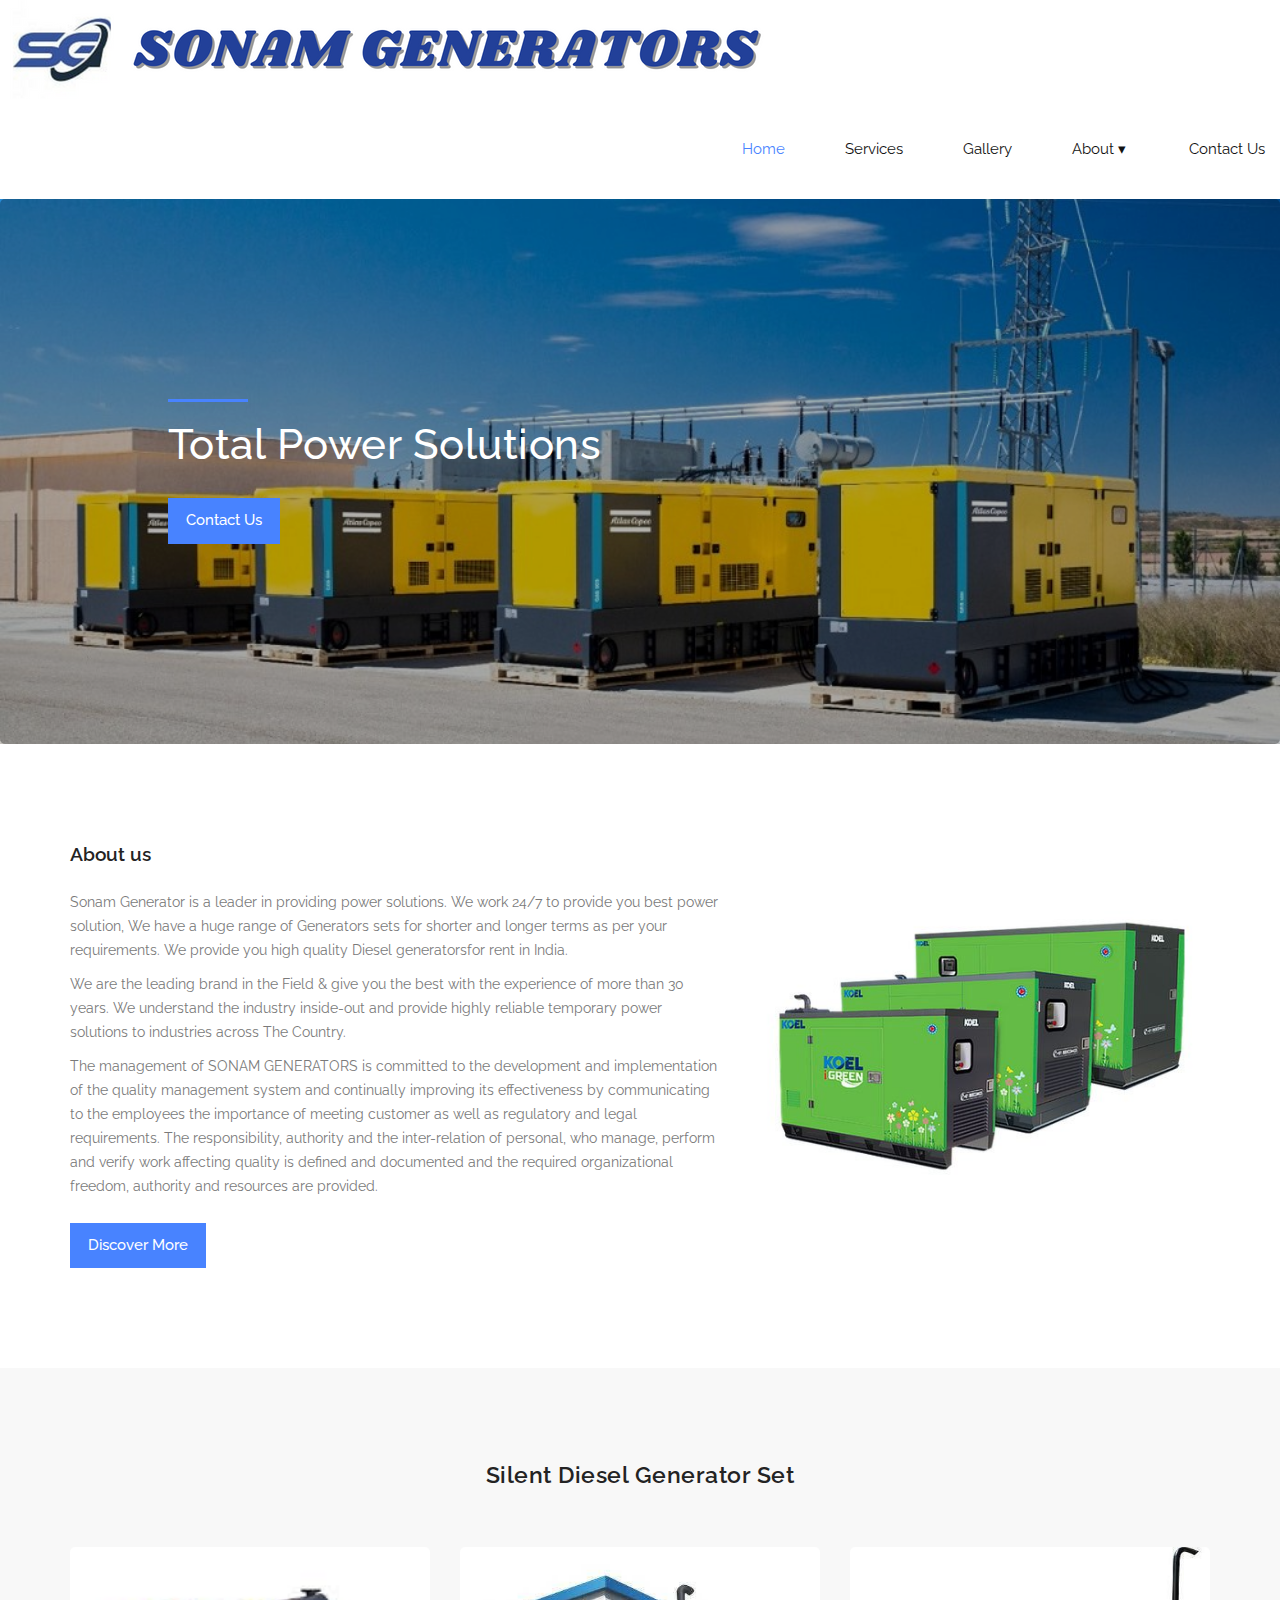
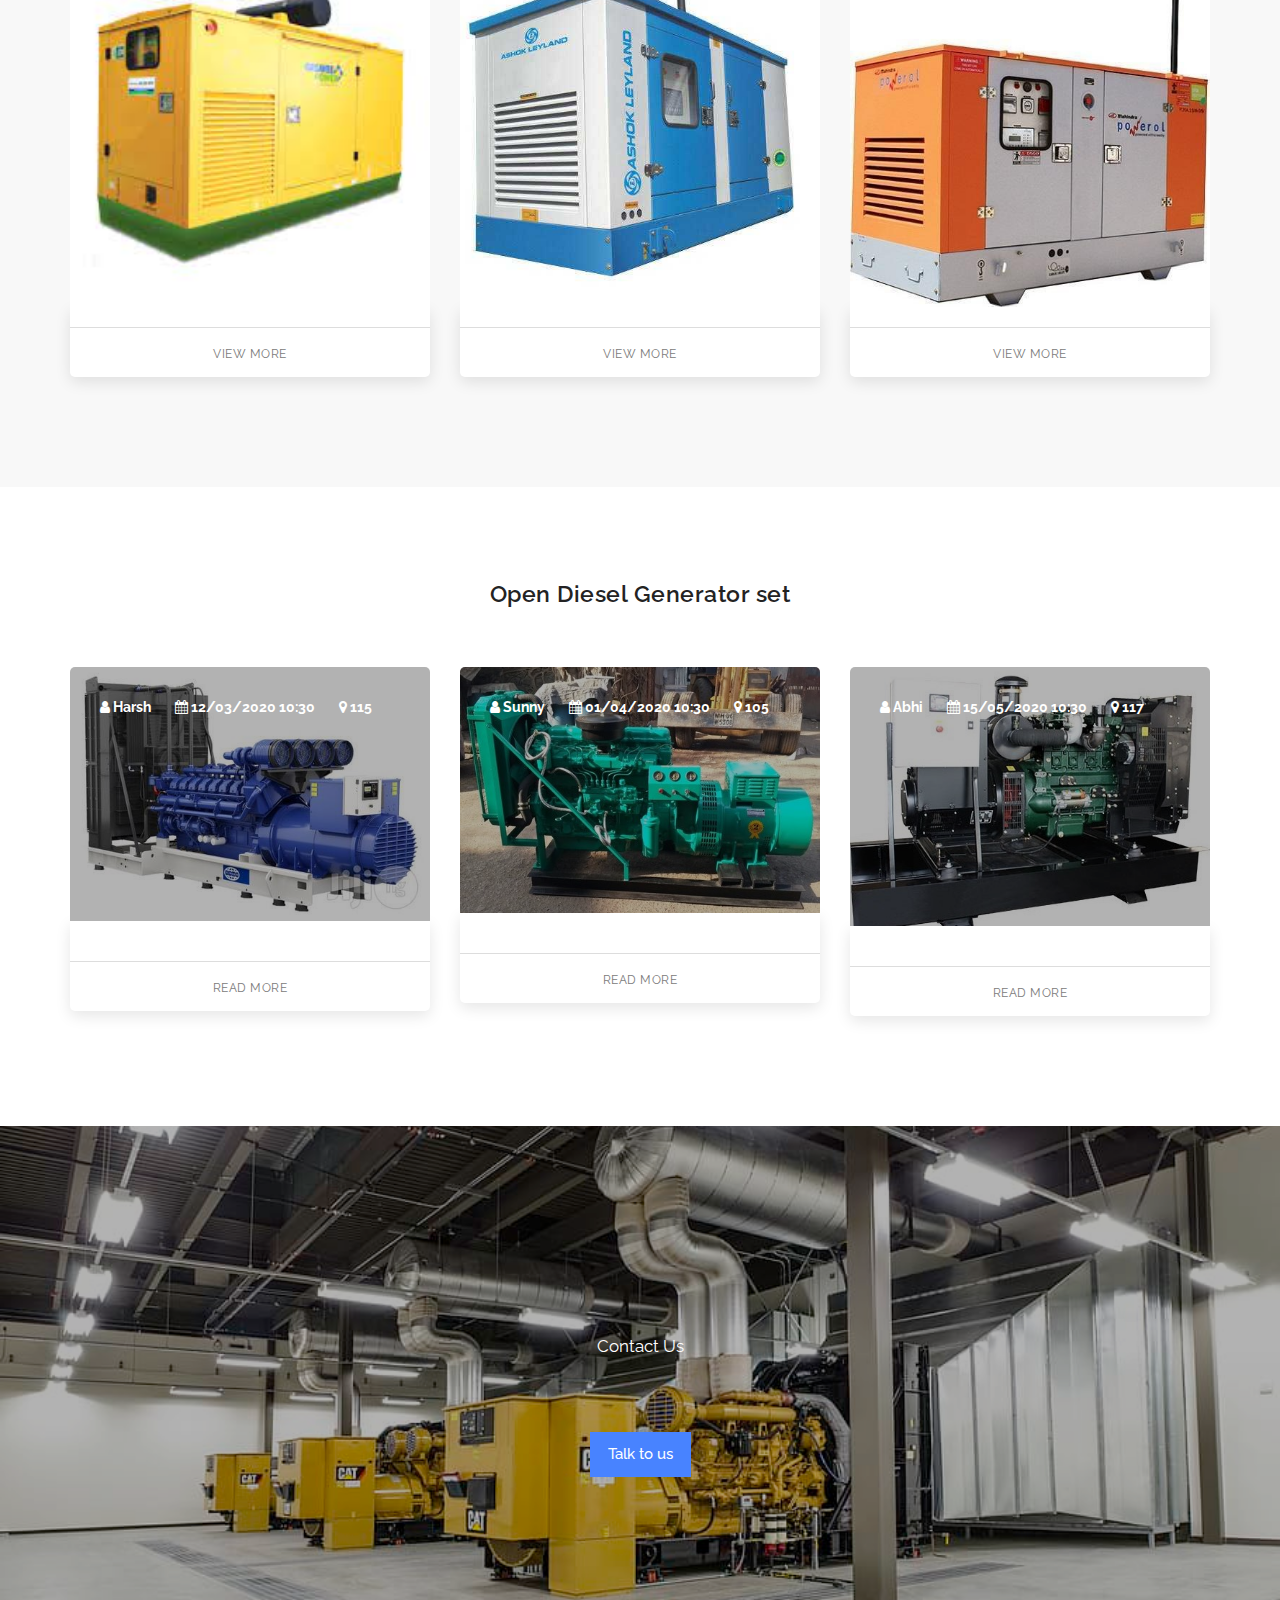
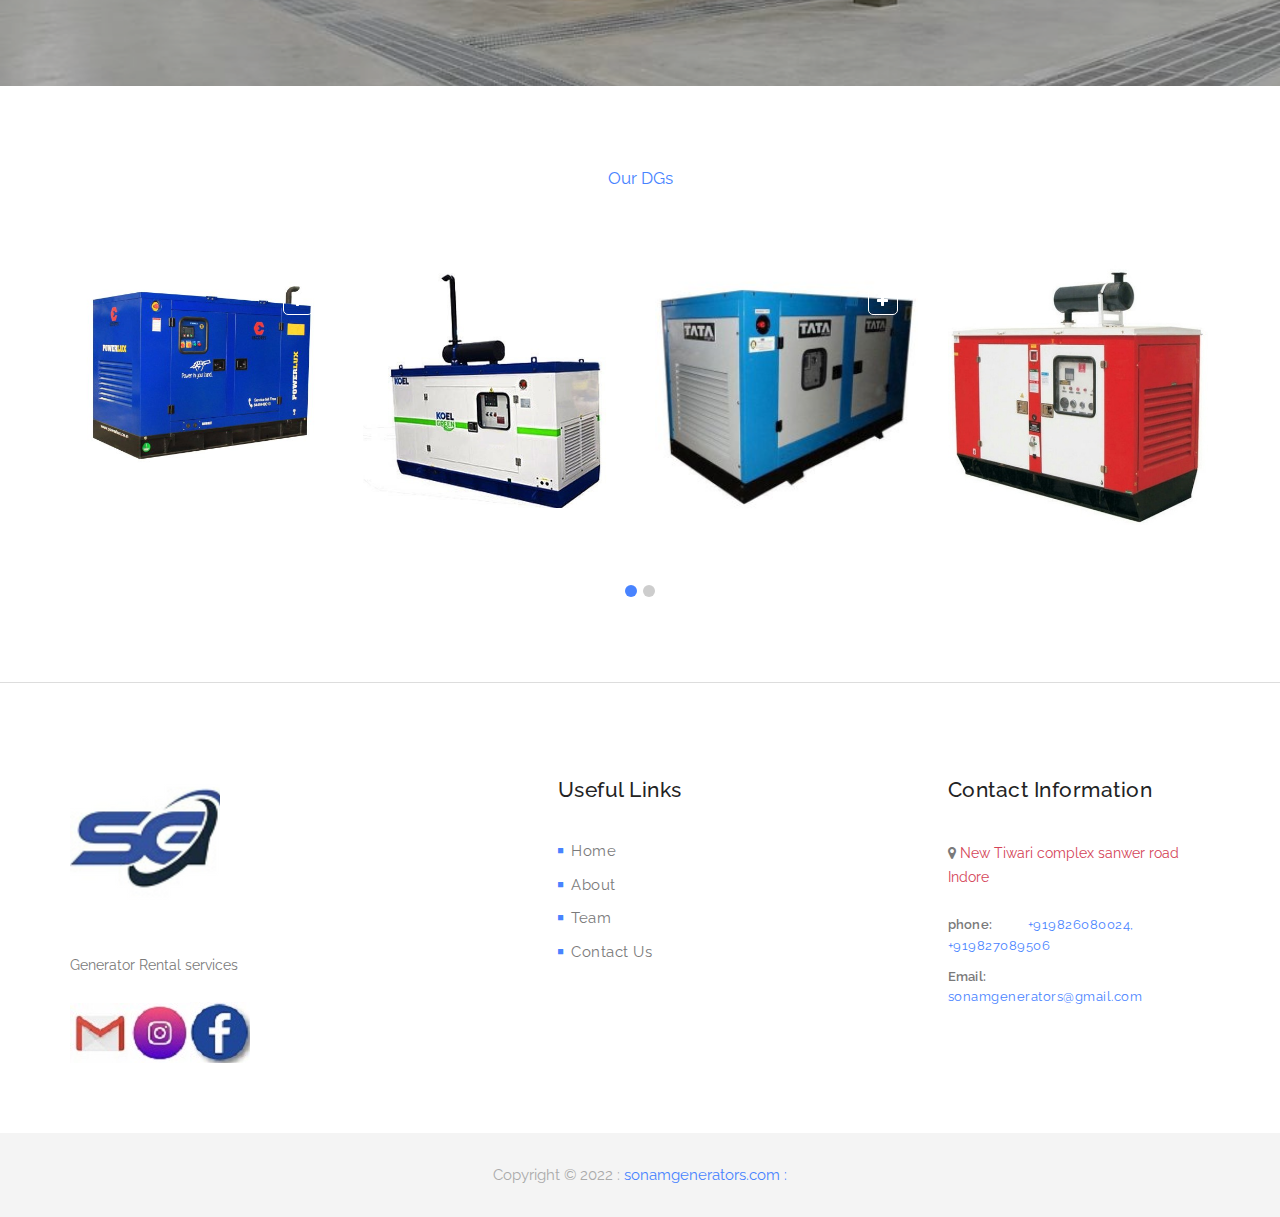
<file: index.html>
<!DOCTYPE html>
<html>
    <head>
        <meta charset="utf-8">
        <meta http-equiv="X-UA-Compatible" content="IE=edge,chrome=1">
        <title>SONAM GENERATORS </title>
        
        <meta name="description" content="">
        <meta name="viewport" content="width=device-width, initial-scale=1">

        <link rel="stylesheet" href="css/bootstrap.min.css">
        <link rel="stylesheet" href="css/bootstrap-theme.min.css">
        <link rel="stylesheet" href="css/fontAwesome.css">
        <link rel="stylesheet" href="css/hero-slider.css">
        <link rel="stylesheet" href="css/owl-carousel.css">
        <link rel="stylesheet" href="css/style.css">

        <link href="https://fonts.googleapis.com/css?family=Raleway:100,200,300,400,500,600,700,800,900" rel="stylesheet">

        <script src="js/vendor/modernizr-2.8.3-respond-1.4.2.min.js"></script>
    </head>

<body>
 
    <div class="wrap">
        <header id="header">
            <div class="contain er">
                <div class="row">
                    <div class="col-md-12 d-flex justify-content-between">
                        <button id="primary-nav-button" type="button">Menu</button>
                        <a href="index.html"><div class="logo">
                            <img src="img/logo.png" style="max-width:80vw;" alt="Logo">
                        </div> </a>
                        <nav id="primary-nav" class="dropdown cf">
                            <ul class="dropdown menu">
                                <li class='active'><a href="index.html">Home</a></li>

                                <li><a href="fleet.html">Services</a></li>

                                <li><a href="offers.html">Gallery</a></li>

                                <li>
                                    <a href="#">About</a>
                                    <ul class="sub-menu">
                                        <li><a href="about-us.html">About Us</a></li>
                                    
                                    </ul>
                                </li>

                                <li><a class="nav-link" href="contact.html">Contact Us</a></li>
                            </ul>
                        </nav><!-- / #primary-nav -->
                    </div>
                </div>
            </div>
        </header>
    </div>
      
    <section class="banner" id="top" style="background-image: url(img/gen.jpeg);">
        <div class="container">
            <div class="row">
                <div class="col-md-10 col-md-offset-1">
                    <div class="banner-caption">
                        <div class="line-dec"></div>
                        <h2>Total Power Solutions</h2>
                        <div class="blue-button">
                            <a href="contact.html">Contact Us</a>
                        </div>
                    </div>
                </div>
            </div>
        </div>
    </section>

    <main>
        <section class="our-services">
            <div class="container">
                <div class="row">
                    <div class="col-md-7">
                        <div class="left-content">
                            <br>
                            <h4>About us</h4>
                            <p>Sonam Generator is a leader in providing power solutions. We work 24/7 to provide you best power solution, We have a huge range of Generators sets for shorter and longer terms as per your requirements. We provide you high quality Diesel generatorsfor rent in India.</p>
                            <p>We are the leading brand in the Field & give you the best with the experience of more than 30 years. We understand the industry inside-out and provide highly reliable temporary power solutions to industries across The Country.</p>
                            <p>The management of SONAM GENERATORS is committed to the development and implementation of the quality management system and continually improving its effectiveness by communicating to the employees the importance of meeting customer as well as regulatory and legal requirements. The responsibility, authority and the inter-relation of personal, who manage, perform and verify work affecting quality is defined and documented and the required organizational freedom, authority and resources are provided.</p>
                            <div class="blue-button">
                                <a href="about-us.html">Discover More</a>
                            </div>

                            <br>
                        </div>
                    </div>
                    <div class="col-md-5">
                        <img src="img/about-1-720x480.jpg" class="img-fluid" alt="">
                    </div>
                </div>
            </div>
        </section>

        <section class="featured-places">
            <div class="container">
                <div class="row">
                    <div class="col-md-12">
                        <div class="section-heading">
                           <!--<span>Offers</span> -->
                            <h2>Silent Diesel Generator Set</h2>
                        </div>
                    </div> 
                </div> 
                <div class="row">
                    <div class="col-md-4 col-sm-6 col-xs-12">
                        <div class="featured-item">
                            <div class="thumb">
                                <img src="img/offer-1-720x480.jpg" alt="">
                            </div>

                            <div class="down-content">
                              
                                <div class="text-button">
                                    <a href="#">View More</a>
                                </div>
                            </div>
                        </div>
                    </div>

                    <div class="col-md-4 col-sm-6 col-xs-12">
                        <div class="featured-item">
                            <div class="thumb">
                                <img src="img/offer-2-720x480.jpg" alt="">
                            </div>

                            <div class="down-content">
                             
                                <div class="text-button">
                                    <a href="#">View More</a>
                                </div>
                            </div>
                        </div>
                    </div>

                    <div class="col-md-4 col-sm-6 col-xs-12">
                        <div class="featured-item">
                            <div class="thumb">
                                <img src="img/offer-3-720x480.jpg" alt="">
                            </div>

                            <div class="down-content">
   
                                <div class="text-button">
                                    <a href="#">View More</a>
                                </div>
                            </div>
                        </div>
                    </div>
                </div>
            </div>
        </section>

        <section class="featured-places">
            <div class="container">
                <div class="row">
                    <div class="col-md-12">
                        <div class="section-heading">
                           <!-- <span>Latest blog posts</span>-->
                            <h2>Open Diesel Generator set</h2>
                        </div>
                    </div> 
                </div> 
                <div class="row">
                    <div class="col-md-4 col-sm-6 col-xs-12">
                        <div class="featured-item">
                            <div class="thumb">
                                <div class="thumb-img">
                                    <img src="img/blog-1-720x480.jpg" alt="">
                            </div>

                                <div class="overlay-content">
                                 <strong title="Author"><i class="fa fa-user"></i> Harsh</strong> &nbsp;&nbsp;&nbsp;&nbsp;
                                 <strong title="Posted on"><i class="fa fa-calendar"></i> 12/03/2020 10:30</strong> &nbsp;&nbsp;&nbsp;&nbsp;
                                 <strong title="Views"><i class="fa fa-map-marker"></i> 115</strong>
                                </div>
                            </div>

                            <div class="down-content">
                                <h4></h4>

                                <p></p>

                                <div class="text-button">
                                    <a href="+919826080024">Read More</a>
                                </div>
                            </div>
                        </div>
                    </div>

                    <div class="col-md-4 col-sm-6 col-xs-12">
                        <div class="featured-item">
                            <div class="thumb">
                                <div class="thumb-img">
                                    <img src="img/blog-2-720x480.jpg" alt="">
                                </div>

                                <div class="overlay-content">
                                 <strong title="Author"><i class="fa fa-user"></i> Sunny</strong> &nbsp;&nbsp;&nbsp;&nbsp;
                                 <strong title="Posted on"><i class="fa fa-calendar"></i> 01/04/2020 10:30</strong> &nbsp;&nbsp;&nbsp;&nbsp;
                                 <strong title="Views"><i class="fa fa-map-marker"></i> 105</strong>
                                </div>
                            </div>

                            <div class="down-content">
                                <h4></h4>

                                <p></p>

                                <div class="text-button">
                                    <a href="+919826080024">Read More</a>
                                </div>
                            </div>
                        </div>
                    </div>

                    <div class="col-md-4 col-sm-6 col-xs-12">
                        <div class="featured-item">
                            <div class="thumb">
                                <div class="thumb-img">
                                    <img src="img/blog-3-720x480.jpg" alt="">
                                </div>

                                <div class="overlay-content">
                                 <strong title="Author"><i class="fa fa-user"></i> Abhi</strong> &nbsp;&nbsp;&nbsp;&nbsp;
                                 <strong title="Posted on"><i class="fa fa-calendar"></i> 15/05/2020 10:30</strong> &nbsp;&nbsp;&nbsp;&nbsp;
                                 <strong title="Views"><i class="fa fa-map-marker"></i> 117</strong>
                                </div>
                            </div>

                            <div class="down-content">
                                <h4></h4>

                                <p></p>

                                <div class="text-button">
                                    <a href="+919826080024">Read More</a>
                                </div>
                            </div>
                        </div>
                    </div>
                </div>
            </div>
        </section>

        <section id="video-container">
            <div class="video-overlay"></div>
            <div class="video-content">
                <div class="inner">
                      <div class="section-heading">
                          <span>Contact Us</span>
                          <h2></h2>
                      </div>
                      <!-- Modal button -->

                      <div class="blue-button">
                        <a href="contact.html">Talk to us</a>
                      </div>
                </div>
            </div>
        </section>

        <section class="popular-places" id="popular">
            <div class="container">
                <div class="row">
                    <div class="col-md-12">
                        <div class="section-heading">
                            <span>Our DGs</span>
                            <h2></h2>
                        </div>
                    </div> 
                </div> 

                <div class="owl-carousel owl-theme">
                    <div class="item popular-item">
                        <div class="thumb">
                            <img src="img/popular_item_1.jpg" alt="">
                            <div class="text-content">
                                <h4></h4>
                                <span>""</span>
                            </div>
                            <div class="plus-button">
                                <a href="testimonials.html"><i class="fa fa-plus"></i></a>
                            </div>
                        </div>
                    </div>
                    <div class="item popular-item">
                        <div class="thumb">
                            <img src="img/popular_item_2.jpg" alt="">
                            <div class="text-content">
                                <h4></h4>
                                <span>""</span>
                            </div>
                            <div class="plus-button">
                                <a href="testimonials.html"><i class="fa fa-plus"></i></a>
                            </div>
                        </div>
                    </div>
                    <div class="item popular-item">
                        <div class="thumb">
                            <img src="img/popular_item_3.jpg" alt="">
                            <div class="text-content">
                                <h4></h4>
                                <span>""</span>
                            </div>
                            <div class="plus-button">
                                <a href="testimonials.html"><i class="fa fa-plus"></i></a>
                            </div>
                        </div>
                    </div>
                    <div class="item popular-item">
                        <div class="thumb">
                            <img src="img/popular_item_4.jpg" alt="">
                            <div class="text-content">
                                <h4></h4>
                                <span>""</span>
                            </div>
                            <div class="plus-button">
                                <a href="testimonials.html"><i class="fa fa-plus"></i></a>
                            </div>
                        </div>
                    </div>
                    <div class="item popular-item">
                        <div class="thumb">
                            <img src="img/popular_item_5.jpg" alt="">
                            <div class="text-content">
                                <h4></h4>
                                <span>""</span>
                            </div>
                            <div class="plus-button">
                                <a href="testimonials.html"><i class="fa fa-plus"></i></a>
                            </div>
                        </div>
                    </div>
                    <div class="item popular-item">
                        <div class="thumb">
                            <img src="img/popular_item_1.jpg" alt="">
                            <div class="text-content">
                                <h4></h4>
                                <span>""</span>
                            </div>
                            <div class="plus-button">
                                <a href="testimonials.html"><i class="fa fa-plus"></i></a>
                            </div>
                        </div>
                    </div>
                    <div class="item popular-item">
                        <div class="thumb">
                            <img src="img/popular_item_2.jpg" alt="">
                            <div class="text-content">
                                <h4></h4>
                                <span>""</span>
                            </div>
                            <div class="plus-button">
                                <a href="testimonials.html"><i class="fa fa-plus"></i></a>
                            </div>
                        </div>
                    </div>
                </div>
            </div>
        </section>
    </main>

    <footer>
        <div class="container">
            <div class="row">
                <div class="col-md-5">
                    <div class="about-veno">
                        <div class="logo">
                            <img src="img/log.png" alt="Logo">
                            
                        </div>
                        <p>Generator Rental services</p>
                        <ul class="social-icons" style="display:flex; flex-gap:10px;align-items:center;">   
        
                                   <a href="mailto:sonamgenerators@gmail.com"><img src="img/gmail.jpg">
                                   <a href="https://instagram.com/sonamgenerators?utm_medium=copy_link"><img src="img/instagram.jpg">
                                   <a href="https://www.facebook.com/profile.php?id=100075055959980"><img src="img/fb.jpg">
                           
                        </ul>
                    </div>
                </div>
                <div class="col-md-4">
                    <div class="useful-links">
                        <div class="footer-heading">
                            <h4>Useful Links</h4>
                        </div>
                        <div class="row">
                            <div class="col-md-6">
                                <ul>
                                    <li><a href="index.html"><i class="fa fa-stop"></i>Home</a></li>
                                    <li><a href="about-us.html"><i class="fa fa-stop"></i>About</a></li>
                                    <li><a href="mailto:sonamgenerators@gmail.com"><i class="fa fa-stop"></i>Team</a></li>
                                    <li><a href="contact.html"><i class="fa fa-stop"></i>Contact Us</a></li>
                                </ul>
                            </div>
                            <div class="col-md-6">
                           
                                </ul>
                            </div>
                        </div>
                    </div>
                </div>
                <div class="col-md-3">
                    <div class="contact-info">
                        <div class="footer-heading">
                            <h4>Contact Information</h4>
                        </div>
                        <p><i class="fa fa-map-marker"><a href="https://www.google.com/maps/search/sonamgenerators/@22.7336871,75.8330197,14z/data=!3m1!4b1"></i> New Tiwari complex sanwer road Indore</p>
                        <ul>
                            <li><span>phone:</span><a href="tel:+919826080024">+919826080024, +919827089506</a></li>
                            <li><span>Email:</span><a href="mailto:sonamgenerators@gmail.com">sonamgenerators@gmail.com</a></li>
                        </ul>
                    </div>
                </div>
            </div>
        </div>
    </footer>

    <div class="sub-footer">
        <p>Copyright © 2022 : <a href="https://www.sonamgenerators.com/">sonamgenerators.com :</a></p>
    </div>

    <script src="https://ajax.googleapis.com/ajax/libs/jquery/1.11.2/jquery.min.js" type="text/javascript"></script>
    <script>window.jQuery || document.write('<script src="js/vendor/jquery-1.11.2.min.js"><\/script>')</script>

    <script src="js/vendor/bootstrap.min.js"></script>
    
    <script src="js/datepicker.js"></script>
    <script src="js/plugins.js"></script>
    <script src="js/main.js"></script>
</body>
</html>
</file>
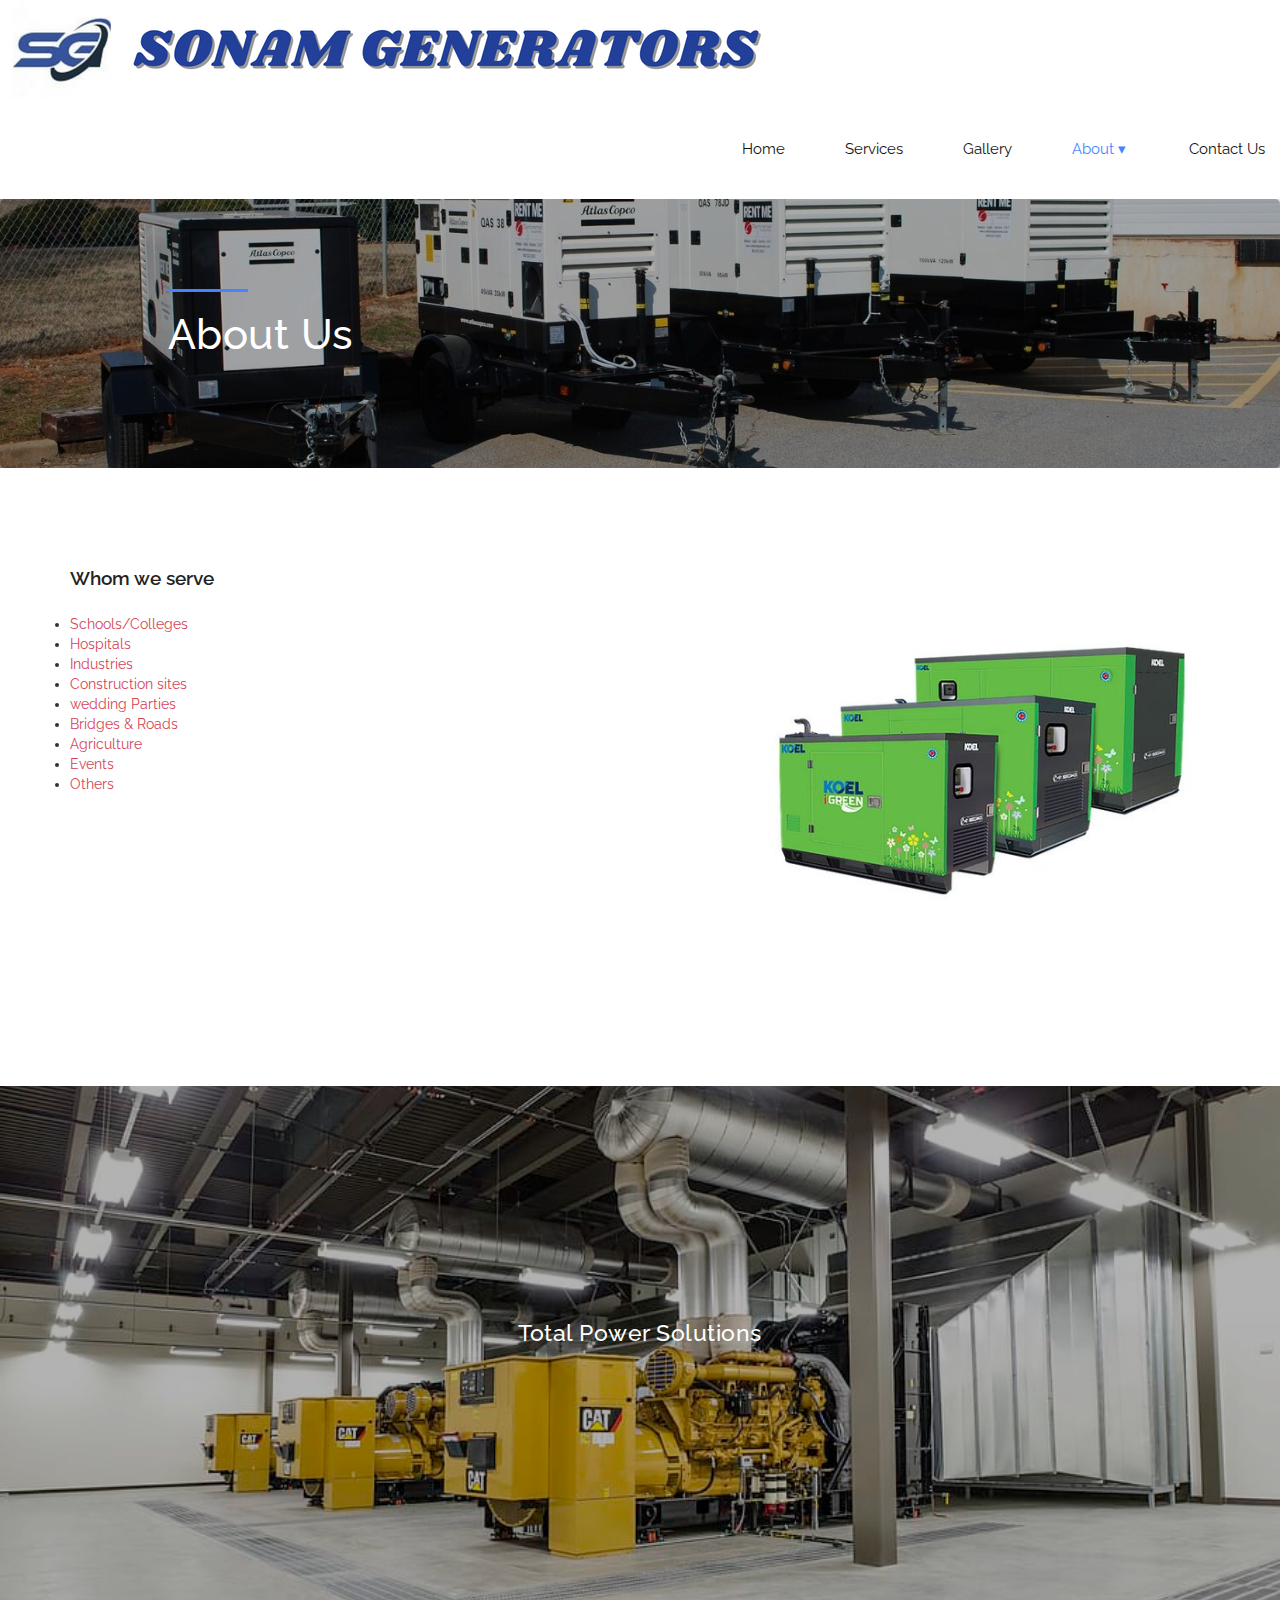
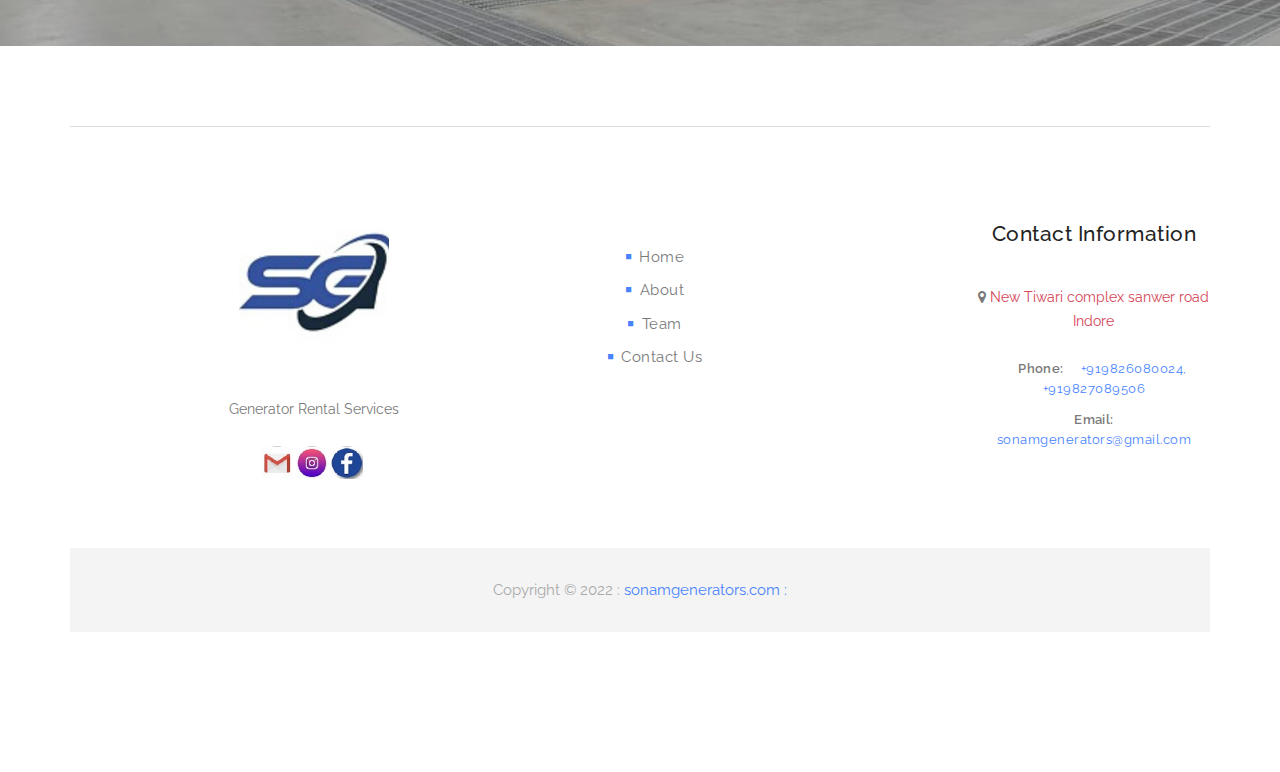
<file: about-us.html>
<!DOCTYPE html>
<html>
    <head>
        <meta charset="utf-8">
        <meta http-equiv="X-UA-Compatible" content="IE=edge,chrome=1">
        <title>SONAM | About</title>
        
        <meta name="description" content="">
        <meta name="viewport" content="width=device-width, initial-scale=1">

        <link rel="stylesheet" href="css/bootstrap.min.css">
        <link rel="stylesheet" href="css/bootstrap-theme.min.css">
        <link rel="stylesheet" href="css/fontAwesome.css">
        <link rel="stylesheet" href="css/hero-slider.css">
        <link rel="stylesheet" href="css/owl-carousel.css">
        <link rel="stylesheet" href="css/style.css">

        <link href="https://fonts.googleapis.com/css?family=Raleway:100,200,300,400,500,600,700,800,900" rel="stylesheet">

        <script src="js/vendor/modernizr-2.8.3-respond-1.4.2.min.js"></script>
    </head>

<body>
 
    <div class="wrap">
        <header id="header">
            <div class="contain er">
                <div class="row">
                    <div class="col-md-12">
                        <button id="primary-nav-button" type="button">Menu</button>
                        <a href="index.html"><div class="logo">
                            <img src="img/logo.png" style="max-width:80vw;" alt="Logo">
                        </div></a>
                        <nav id="primary-nav" class="dropdown cf">
                            <ul class="dropdown menu">
                                <li><a href="index.html">Home</a></li>

                                <li><a href="fleet.html">Services</a></li>

                                <li><a href="offers.html">Gallery</a></li>

                                <li class='active'>
                                    <a href="#">About</a>
                                    <ul class="sub-menu">
                                        <li class='active'><a href="about-us.html">About Us</a></li>
                                      
                                    </ul>
                                </li>

                                <li><a class="nav-link" href="contact.html">Contact Us</a></li>
                            </ul>
                        </nav><!-- / #primary-nav -->
                    </div>
                </div>
            </div>
        </header>
    </div>
      
    <section class="banner banner-secondary" id="top" style="background-image: url(img/banner-image-1-1920x300.jpg);">
        <div class="container">
            <div class="row">
                <div class="col-md-10 col-md-offset-1">
                    <div class="banner-caption">
                        <div class="line-dec"></div>
                        <h2>About Us</h2>
                    </div>
                </div>
            </div>
        </div>
    </section>

    <main>
        <section class="our-services">
            <div class="container">
                <div class="row">
                    <div class="col-md-7">
                        <div class="left-content">
                            <br>
                            <h4>Whom we serve</h4>
                            <p>

                                <li><a>Schools/Colleges</a></li>
                                <li><a>Hospitals</a></li>
                                <li><a>Industries</a></li>
                                <li><a>Construction sites</a></li>
                                <li><a>wedding Parties</a></li>
                                <li><a>Bridges & Roads</a></li>
                                <li><a>Agriculture</a></li>
                                <li><a>Events</a></li>
                                <li><a>Others</a></li>
                            </p>
                         </div>
                    </div>
                    <div class="col-md-5">
                        <img src="img/about-1-720x480.jpg" class="img-fluid" alt="">
                    </div>
                </div>
            </div>
        </section>

        <section id="video-container">
            <div class="video-overlay"></div>
            <div class="video-content">
                <div class="inner">
                      <div class="section-heading">
                          <span></span>
                          <h2>Total Power Solutions</h2>
                      </div>
                      <!-- Modal button -->

                      <div class="container">
                        <div class="row">
                            <div class="col-lg-10 col-lg-offset-1">
                                <p class="lead"></p>
                            </div>
                        </div>
                      </div>
                </div>
            </div>
        </section>

        <section class="popular-places" id="popular">
            <div class="container">
                <div class="row">
                    <div class="col-md-12">
                        <div class="section-heading">
                      
    <footer>
        <div class="container">
            <div class="row">
                <div class="col-md-5">
                    <div class="about-veno">
                        <div class="logo">
                            <img src="img/log.png" alt="Logo">
                        </div>
                        <p>Generator Rental Services</p>
                        <ul class="social-icons">
                            <li>
                                <a href="mailto:sonamgenerators@gmail.com"><img src="img/gmail.jpg">
                                    <a href="https://instagram.com/sonamgenerators?utm_medium=copy_link"><img src="img/instagram.jpg">
                                    <a href="https://www.facebook.com/profile.php?id=100075055959980"><img src="img/fb.jpg">
                                           </li>
                        </ul>
                    </div>
                </div>
                <div class="col-md-4">
                    <div class="useful-links">
                        <div class="footer-heading">
                            <h4></h4>
                        </div>
                        <div class="row">
                            <div class="col-md-6">
                                <ul>
                                    <li><a href="index.html"><i class="fa fa-stop"></i>Home</a></li>
                                    <li><a href="about-us.html"><i class="fa fa-stop"></i>About</a></li>
                                    <li><a href="mailto:sonamgenerators@gmail.com"><i class="fa fa-stop"></i>Team</a></li>
                                    <li><a href="contact.html"><i class="fa fa-stop"></i>Contact Us</a></li>
                                </ul>
                            </div>
                            <div class="col-md-6">
                                <ul>
                            
                                </ul>
                            </div>
                        </div>
                    </div>
                </div>
                <div class="col-md-3">
                    <div class="contact-info">
                        <div class="footer-heading">
                            <h4>Contact Information</h4>
                        </div>
                        <p><i class="fa fa-map-marker"><a href="https://www.google.com/maps/search/sonamgenerators/@22.7336871,75.8330197,14z/data=!3m1!4b1"></i> New Tiwari complex sanwer road Indore</p>
                            <ul>
                                <li><span>Phone:</span><a href="tel:+919826080024">+919826080024, +919827089506</a></li>
                                <li><span>Email:</span><a href="mailto:sonamgenerators@gmail.com">sonamgenerators@gmail.com</a></li>
                        </ul>
                    </div>
                </div>
            </div>
        </div>
    </footer>

    <div class="sub-footer">
        <p>Copyright © 2022 : <a href="https://www.sonamgenerators.com/">sonamgenerators.com :</a></p>
    </div>

    <script src="https://ajax.googleapis.com/ajax/libs/jquery/1.11.2/jquery.min.js" type="text/javascript"></script>
    <script>window.jQuery || document.write('<script src="js/vendor/jquery-1.11.2.min.js"><\/script>')</script>

    <script src="js/vendor/bootstrap.min.js"></script>
    
    <script src="js/datepicker.js"></script>
    <script src="js/plugins.js"></script>
    <script src="js/main.js"></script>
</body>
</html>
</file>
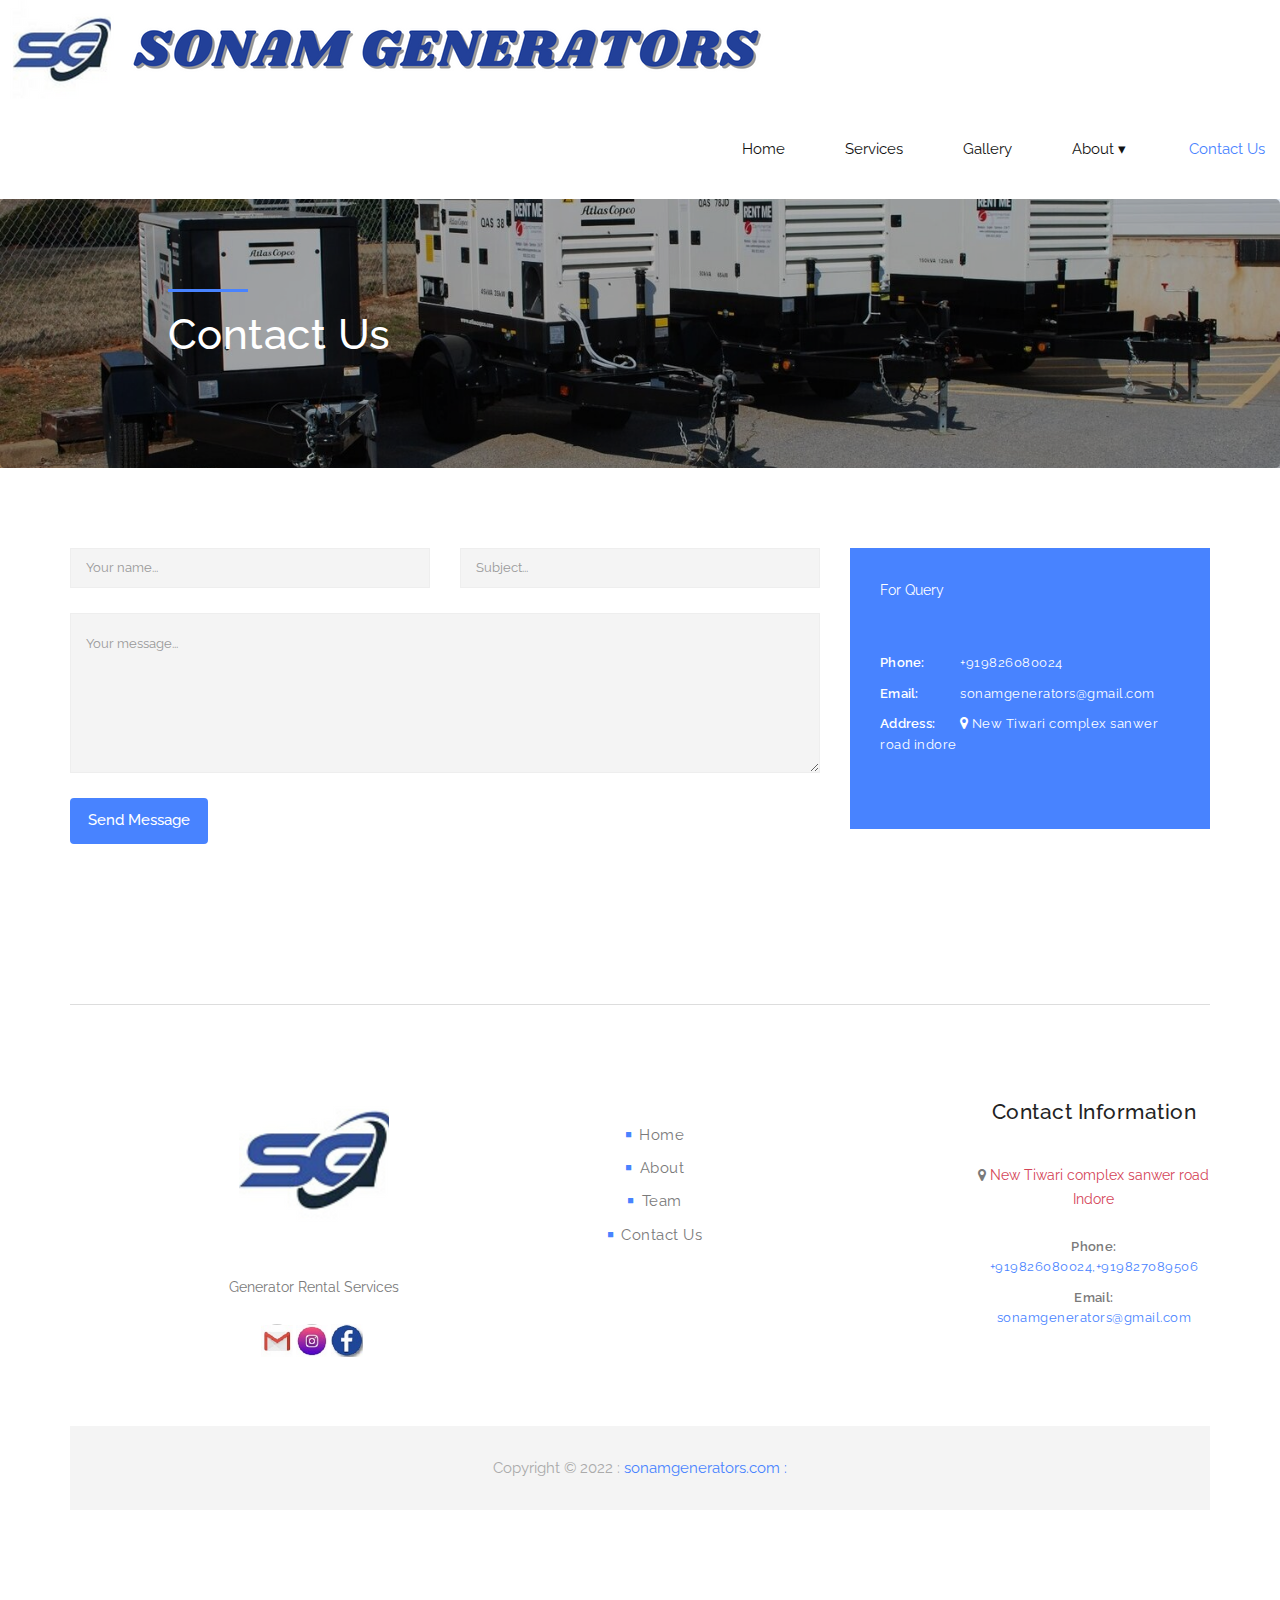
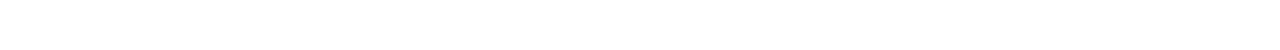
<file: contact.html>
<!DOCTYPE html>
<html>
    <head>
        <meta charset="utf-8">
        <meta http-equiv="X-UA-Compatible" content="IE=edge,chrome=1">
        <title>SONAM | Contact</title>
        
        <meta name="description" content="">
        <meta name="viewport" content="width=device-width, initial-scale=1">

        <link rel="stylesheet" href="css/bootstrap.min.css">
        <link rel="stylesheet" href="css/bootstrap-theme.min.css">
        <link rel="stylesheet" href="css/fontAwesome.css">
        <link rel="stylesheet" href="css/hero-slider.css">
        <link rel="stylesheet" href="css/owl-carousel.css">
        <link rel="stylesheet" href="css/style.css">

        <link href="https://fonts.googleapis.com/css?family=Raleway:100,200,300,400,500,600,700,800,900" rel="stylesheet">

        <script src="js/vendor/modernizr-2.8.3-respond-1.4.2.min.js"></script>
    </head>

<body>
 
    <div class="wrap">
        <header id="header">
            <div class="contain er">
                <div class="row">
                    <div class="col-md-12">
                        <button id="primary-nav-button" type="button">Menu</button>
                        <a href="index.html"><div class="logo">
                            <img src="img/logo.png" style="max-width:80vw;" alt="Logo">
                        </div></a>
                        <nav id="primary-nav" class="dropdown cf">
                            <ul class="dropdown menu">
                                <li><a href="index.html">Home</a></li>

                                <li><a href="fleet.html">Services</a></li>

                                <li><a href="offers.html">Gallery</a></li>

                                <li>
                                    <a href="#">About</a>
                                    <ul class="sub-menu">
                                        <li><a href="about-us.html">About Us</a></li>
                                      
                                    </ul>
                                </li>

                                <li class='active'><a class="nav-link" href="contact.html">Contact Us</a></li>
                            </ul>
                        </nav><!-- / #primary-nav -->
                    </div>
                </div>
            </div>
        </header>
    </div>
      
    <section class="banner banner-secondary" id="top" style="background-image: url(img/banner-image-1-1920x300.jpg);">
        <div class="container">
            <div class="row">
                <div class="col-md-10 col-md-offset-1">
                    <div class="banner-caption">
                        <div class="line-dec"></div>
                        <h2>Contact Us</h2>
                    </div>
                </div>
            </div>
        </div>
    </section>

    <main>
        <section class="popular-places">
            <div class="container">
                <div class="contact-content">
                    <div class="row">
                        <div class="col-md-8"> 
                            <div class="left-content">
                                <div class="row">
                                    <div class="col-md-6">
                                      <fieldset>
                                        <input name="name" type="text" class="form-control" id="name" placeholder="Your name..." required="">
                                      </fieldset>
                                    </div>
                                     <div class="col-md-6">
                                      <fieldset>
                                        <input name="subject" type="text" class="form-control" id="subject" placeholder="Subject..." required="">
                                      </fieldset>
                                    </div>
                                    <div class="col-md-12">
                                      <fieldset>
                                        <textarea name="message" rows="6" class="form-control" id="message" placeholder="Your message..." required=""></textarea>
                                      </fieldset>
                                    </div>
                                    <div class="col-md-12">
                                      <fieldset>
                                        <div class="blue-button">
                                            <a href="tel:+919826080024" id="form-submit" class="btn">Send Message</a>
                                        </div>
                                      </fieldset>
                                    </div>
                                </div>
                            </div>
                        </div>
                        <div class="col-md-4">
                            <div class="right-content">
                                <div class="row">
                                    <div class="col-md-12">
                                        <div class="content"> 
                                            <p>For Query</p>
                                            <ul>
                                                <li><span>Phone:</span><a href="tel:+919826080024">+919826080024</a></li>
                                                <li><span>Email:</span><a href="mailto:sonamgenerators@gmail.com">sonamgenerators@gmail.com</a></li>
                                                <li><span>Address:</span><i class="fa fa-map-marker"><a href="https://www.google.com/maps/search/sonamgenerators/@22.7336871,75.8330197,14z/data=!3m1!4b1"></i> New Tiwari complex sanwer road indore</li>
                                            </ul>
                                        </div>
                                    </div>
                                </div>
                            </div>
                        </div>
                    </div>      
                </div>
            </div>
        </section>

        <section class="popular-places" id="popular">
            <div class="container">
                <div class="row">
                    <div class="col-md-12">
                        <div class="section-heading">
                      
    <footer>
        <div class="container">
            <div class="row">
                <div class="col-md-5">
                    <div class="about-veno">
                        <div class="logo">
                            <img src="img/log.png" alt="Logo">
                        </div>
                        <p>Generator Rental Services</p>
                        <ul class="social-icons">
                            <li>
                                <a href="mailto:sonamgenerators@gmail.com"><img src="img/gmail.jpg">
                                    <a href="https://instagram.com/sonamgenerators?utm_medium=copy_link"><img src="img/instagram.jpg">
                                    <a href="https://www.facebook.com/profile.php?id=100075055959980"><img src="img/fb.jpg">
                                         </li>
                        </ul>
                    </div>
                </div>
                <div class="col-md-4">
                    <div class="useful-links">
                        <div class="footer-heading">
                            <h4></h4>
                        </div>
                        <div class="row">
                            <div class="col-md-6">
                                <ul>
                                    <li><a href="index.html"><i class="fa fa-stop"></i>Home</a></li>
                                    <li><a href="about-us.html"><i class="fa fa-stop"></i>About</a></li>
                                  <li><a href="mailto:sonamgenerators@gmail.com"><i class="fa fa-stop"></i>Team</a></li>
                                    <li><a href="contact.html"><i class="fa fa-stop"></i>Contact Us</a></li>
                                </ul>
                            </div>
                            <div class="col-md-6">
                                <ul>
                                </ul>
                            </div>
                        </div>
                    </div>
                </div>
                <div class="col-md-3">
                    <div class="contact-info">
                        <div class="footer-heading">
                            <h4>Contact Information</h4>
                        </div>
                        <p><i class="fa fa-map-marker"><a href="https://www.google.com/maps/search/sonamgenerators/@22.7336871,75.8330197,14z/data=!3m1!4b1"></i> New Tiwari complex sanwer road Indore</p>
                            <ul>
                                <li><span>Phone:</span><a href="tel:+919826080024">+919826080024,+919827089506</a></li>
                                <li><span>Email:</span><a href="mailto:sonamgenerators@gmail.com">sonamgenerators@gmail.com</a></li>
                        </ul>
                    </div>
                </div>
            </div>
        </div>
    </footer>

    <div class="sub-footer">
        <p>Copyright © 2022 : <a href="https://www.sonamgenerators.com/">sonamgenerators.com :</a></p>
    </div>

    <script src="https://ajax.googleapis.com/ajax/libs/jquery/1.11.2/jquery.min.js" type="text/javascript"></script>
    <script>window.jQuery || document.write('<script src="js/vendor/jquery-1.11.2.min.js"><\/script>')</script>

    <script src="js/vendor/bootstrap.min.js"></script>
    
    <script src="js/datepicker.js"></script>
    <script src="js/plugins.js"></script>
    <script src="js/main.js"></script>
</body>
</html>
</file>
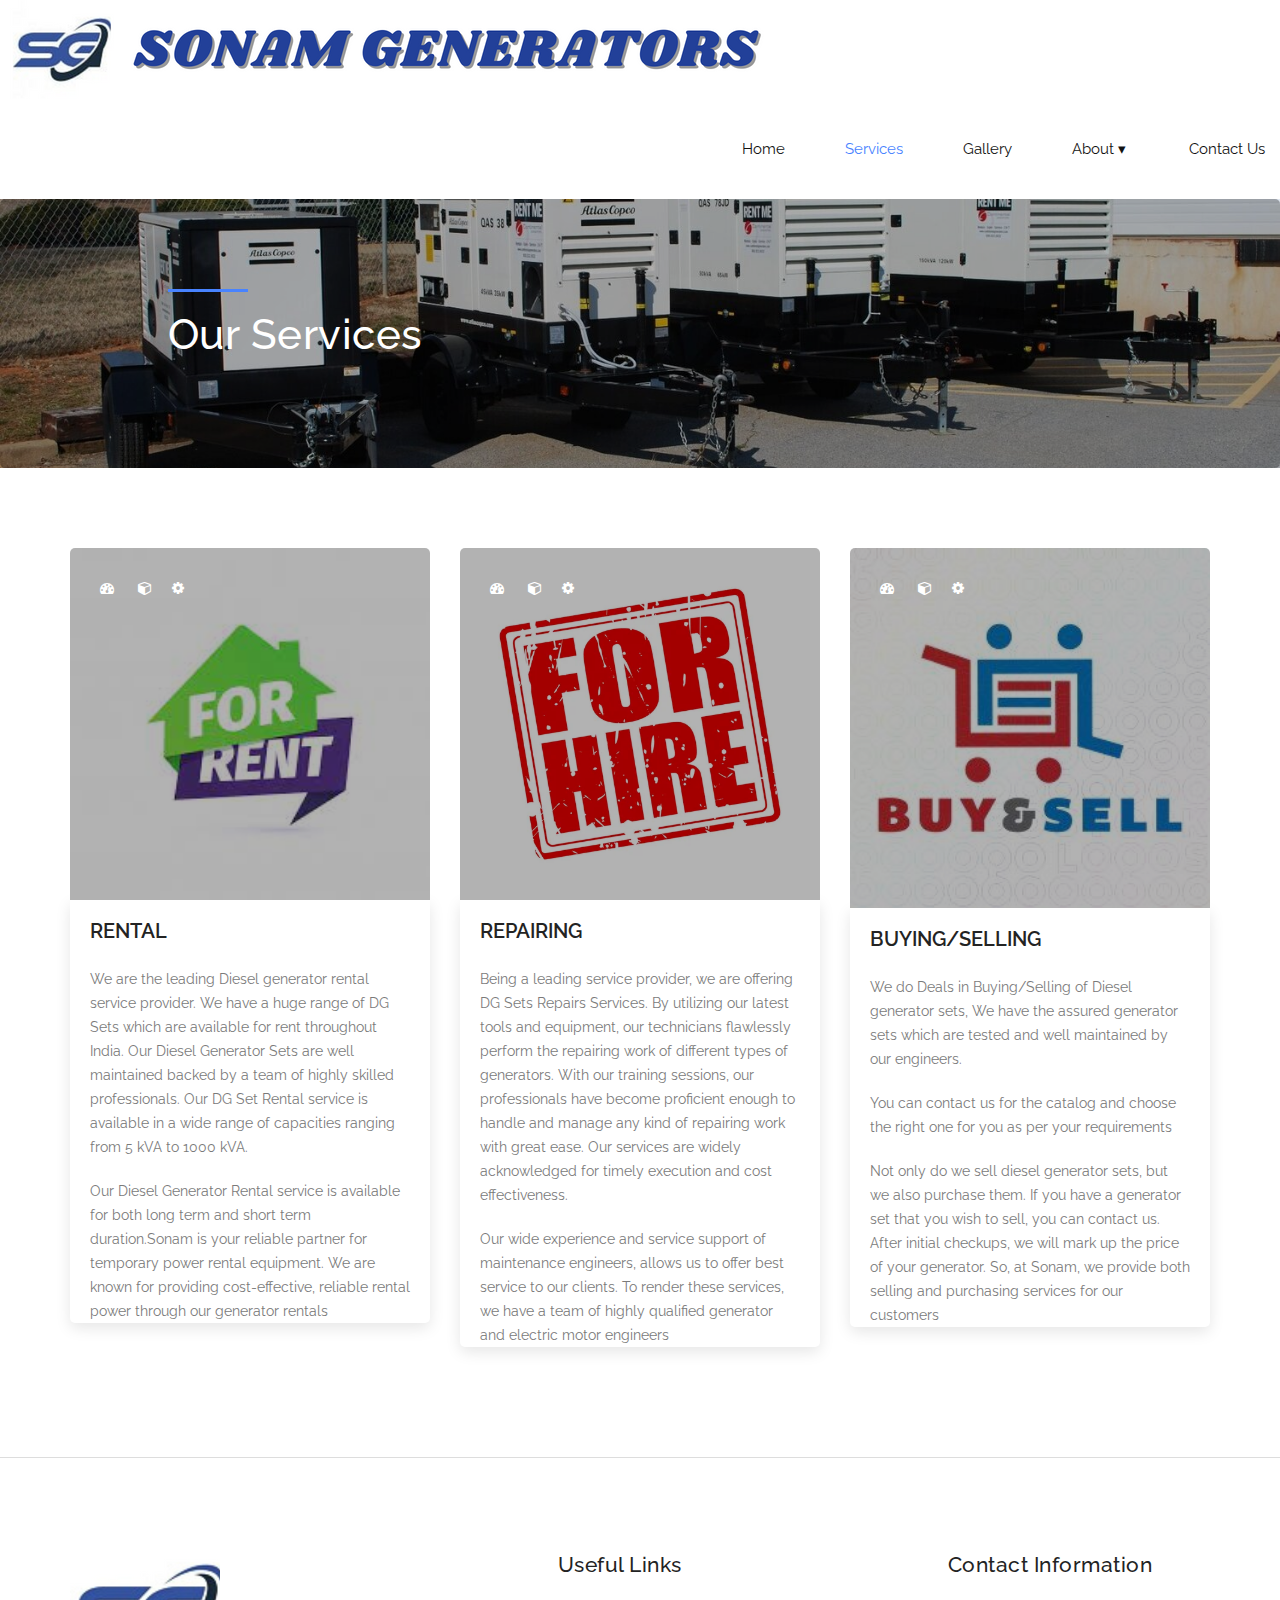
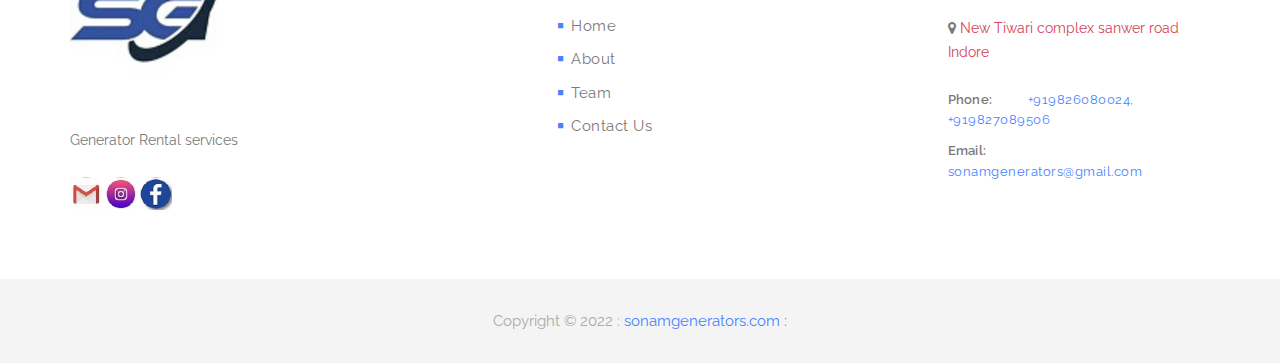
<file: fleet.html>
<!DOCTYPE html>
<html>
    <head>
        <meta charset="utf-8">
        <meta http-equiv="X-UA-Compatible" content="IE=edge,chrome=1">
        <title>SONAM | Services</title>
        
        <meta name="description" content="">
        <meta name="viewport" content="width=device-width, initial-scale=1">

        <link rel="stylesheet" href="css/bootstrap.min.css">
        <link rel="stylesheet" href="css/bootstrap-theme.min.css">
        <link rel="stylesheet" href="css/fontAwesome.css">
        <link rel="stylesheet" href="css/hero-slider.css">
        <link rel="stylesheet" href="css/owl-carousel.css">
        <link rel="stylesheet" href="css/style.css">

        <link href="https://fonts.googleapis.com/css?family=Raleway:100,200,300,400,500,600,700,800,900" rel="stylesheet">

        <script src="js/vendor/modernizr-2.8.3-respond-1.4.2.min.js"></script>
    </head>

<body>
 
    <div class="wrap">
        <header id="header">
            <div class="contain er">
                <div class="row">
                    <div class="col-md-12">
                        <button id="primary-nav-button" type="button">Menu</button>
                        <a href="index.html"><div class="logo">
                           
                            <img src="img/logo.png" style="max-width:80vw;" alt="Logo">
                        </div></a>
                        <nav id="primary-nav" class="dropdown cf">
                            <ul class="dropdown menu">
                                <li><a href="index.html">Home</a></li>

                                <li class='active'><a href="fleet.html">Services</a></li>

                                <li><a href="offers.html">Gallery</a></li>

                                <li>
                                    <a href="#">About</a>
                                    <ul class="sub-menu">
                                        <li><a href="about-us.html">About Us</a></li>
                                 
                                    </ul>
                                </li>

                                <li><a class="nav-link" href="contact.html">Contact Us</a></li>
                            </ul>
                        </nav><!-- / #primary-nav -->
                    </div>
                </div>
            </div>
        </header>
    </div>
      
    <section class="banner banner-secondary" id="top" style="background-image: url(img/banner-image-1-1920x300.jpg);">
        <div class="container">
            <div class="row">
                <div class="col-md-10 col-md-offset-1">
                    <div class="banner-caption">
                        <div class="line-dec"></div>
                        <h2>Our Services</h2>
                    </div>
                </div>
            </div>
        </div>
    </section>

    <main>
        <section class="featured-places">
            <div class="container">
                <div class="row">
                    <div class="col-md-4 col-sm-6 col-xs-12">
                        <div class="featured-item">
                            <div class="thumb">
                                <div class="thumb-img">
                                    <img src="img/product-1-720x480.jpg" alt="">
                                </div>
                                <div class="overlay-content">
                                  <strong><i class="fa fa-dashboard"></i></strong> &nbsp;&nbsp;&nbsp;&nbsp;
                                  <strong><i class="fa fa-cube"></i></strong>&nbsp;&nbsp;&nbsp;&nbsp;
                                  <strong><i class="fa fa-cog"></i></strong>
                                </div>
                            </div>
                            <div class="down-content">
                                <h4>  RENTAL</h4>

                                <br>

                                <p>We are the leading Diesel generator rental service provider. We have a huge range of DG Sets which are available for rent throughout India. Our Diesel Generator Sets are well maintained backed by a team of highly skilled professionals. Our DG Set Rental service is available in a wide range of capacities ranging from 5 kVA to 1000 kVA. </p>
                                <p>Our Diesel Generator Rental service is available for both long term and short term duration.Sonam is your reliable partner for temporary power rental equipment. We are known for providing cost-effective, reliable rental power through our generator rentals</p>

                            </div>
                        </div>
                    </div>

                    <div class="col-md-4 col-sm-6 col-xs-12">
                        <div class="featured-item">
                            <div class="thumb">
                                <div class="thumb-img">
                                    <img src="img/product-2-720x480.jpg" alt="">
                                </div>
                                <div class="overlay-content">
                                  <strong><i class="fa fa-dashboard"></i></strong> &nbsp;&nbsp;&nbsp;&nbsp;
                                  <strong><i class="fa fa-cube"></i></strong>&nbsp;&nbsp;&nbsp;&nbsp;
                                  <strong><i class="fa fa-cog"></i></strong>
                                </div>
                            </div>
                            <div class="down-content">
                                <h4>REPAIRING</h4>

                                <br>

                                <p>Being a leading service provider, we are offering DG Sets Repairs Services. By utilizing our latest tools and equipment, our technicians flawlessly perform the repairing work of different types of generators. With our training sessions, our professionals have become proficient enough to handle and manage any kind of repairing work with great ease. Our services are widely acknowledged for timely execution and cost effectiveness.</p>
                                <p>Our wide experience and service support of maintenance engineers, allows us to offer best service to our clients. To render these services, we have a team of highly qualified generator and electric motor engineers</p>
                            </div>
                        </div>
                    </div>

                    <div class="col-md-4 col-sm-6 col-xs-12">
                        <div class="featured-item">
                            <div class="thumb">
                                <div class="thumb-img">
                                    <img src="img/product-3-720x480.jpg" alt="">
                                </div>
                                <div class="overlay-content">
                                  <strong><i class="fa fa-dashboard"></i></strong> &nbsp;&nbsp;&nbsp;&nbsp;
                                  <strong><i class="fa fa-cube"></i></strong>&nbsp;&nbsp;&nbsp;&nbsp;
                                  <strong><i class="fa fa-cog"></i></strong>
                                </div>
                            </div>
                            <div class="down-content">
                                <h4>BUYING/SELLING</h4>

                                <br>

                                <p>We do Deals in Buying/Selling of Diesel generator sets, We have the assured generator sets which are tested and well maintained by our engineers.</p>
                                <p>You can contact us for the catalog and choose the right one for you as per your requirements</p>
                                <p>Not only do we sell diesel generator sets, but we also purchase them. If you have a generator set that you wish to sell, you can contact us.
                                    After initial checkups, we will mark up the price of your generator. So, at Sonam, we provide both selling and purchasing services for our customers</p>
                            </div>
                        </div>
                    </div>
                            </div>
                        </div>
                    </div>
                </div>
            </div>
        </section>
    </main>

    <footer>
        <div class="container">
            <div class="row">
                <div class="col-md-5">
                    <div class="about-veno">
                        <div class="logo">
                            <img src="img/log.png" alt="Logo">
                        </div>
                        <p>Generator Rental services</p>
                        <ul class="social-icons">
                            <li>
                                <a href="mailto:sonamgenerators@gmail.com"><img src="img/gmail.jpg">
                                    <a href="https://instagram.com/sonamgenerators?utm_medium=copy_link"><img src="img/instagram.jpg">
                                    <a href="https://www.facebook.com/profile.php?id=100075055959980"><img src="img/fb.jpg">
                                          </li>
                        </ul>
                    </div>
                </div>
                <div class="col-md-4">
                    <div class="useful-links">
                        <div class="footer-heading">
                            <h4>Useful Links</h4>
                        </div>
                        <div class="row">
                            <div class="col-md-6">
                                <ul>
                                    <li><a href="index.html"><i class="fa fa-stop"></i>Home</a></li>
                                    <li><a href="about-us.html"><i class="fa fa-stop"></i>About</a></li>
                                    <li><a href="mailto:sonamgenerators@gmail.com"><i class="fa fa-stop"></i>Team</a></li>
                                    <li><a href="contact.html"><i class="fa fa-stop"></i>Contact Us</a></li>
                                </ul>
                            </div>
                            <div class="col-md-6">
                                <ul>
                        
                                </ul>
                            </div>
                        </div>
                    </div>
                </div>
                <div class="col-md-3">
                    <div class="contact-info">
                        <div class="footer-heading">
                            <h4>Contact Information</h4>
                        </div>
                        <p><i class="fa fa-map-marker"><a href="https://www.google.com/maps/search/sonamgenerators/@22.7336871,75.8330197,14z/data=!3m1!4b1"></i> New Tiwari complex sanwer road Indore</p>
                            <ul>
                                <li><span>Phone:</span><a href="tel:+919826080024">+919826080024, +919827089506</a></li>
                                <li><span>Email:</span><a href="mailto:sonamgenerators@gmail.com">sonamgenerators@gmail.com</a></li>
                        </ul>
                    </div>
                </div>
            </div>
        </div>
    </footer>

    <div class="sub-footer">
        <p>Copyright © 2022 : <a href="https://www.sonamgenerators.com/">sonamgenerators.com :</a></p>
    </div>

    <script src="https://ajax.googleapis.com/ajax/libs/jquery/1.11.2/jquery.min.js" type="text/javascript"></script>
    <script>window.jQuery || document.write('<script src="js/vendor/jquery-1.11.2.min.js"><\/script>')</script>

    <script src="js/vendor/bootstrap.min.js"></script>
    
    <script src="js/datepicker.js"></script>
    <script src="js/plugins.js"></script>
    <script src="js/main.js"></script>
</body>
</html>
</file>
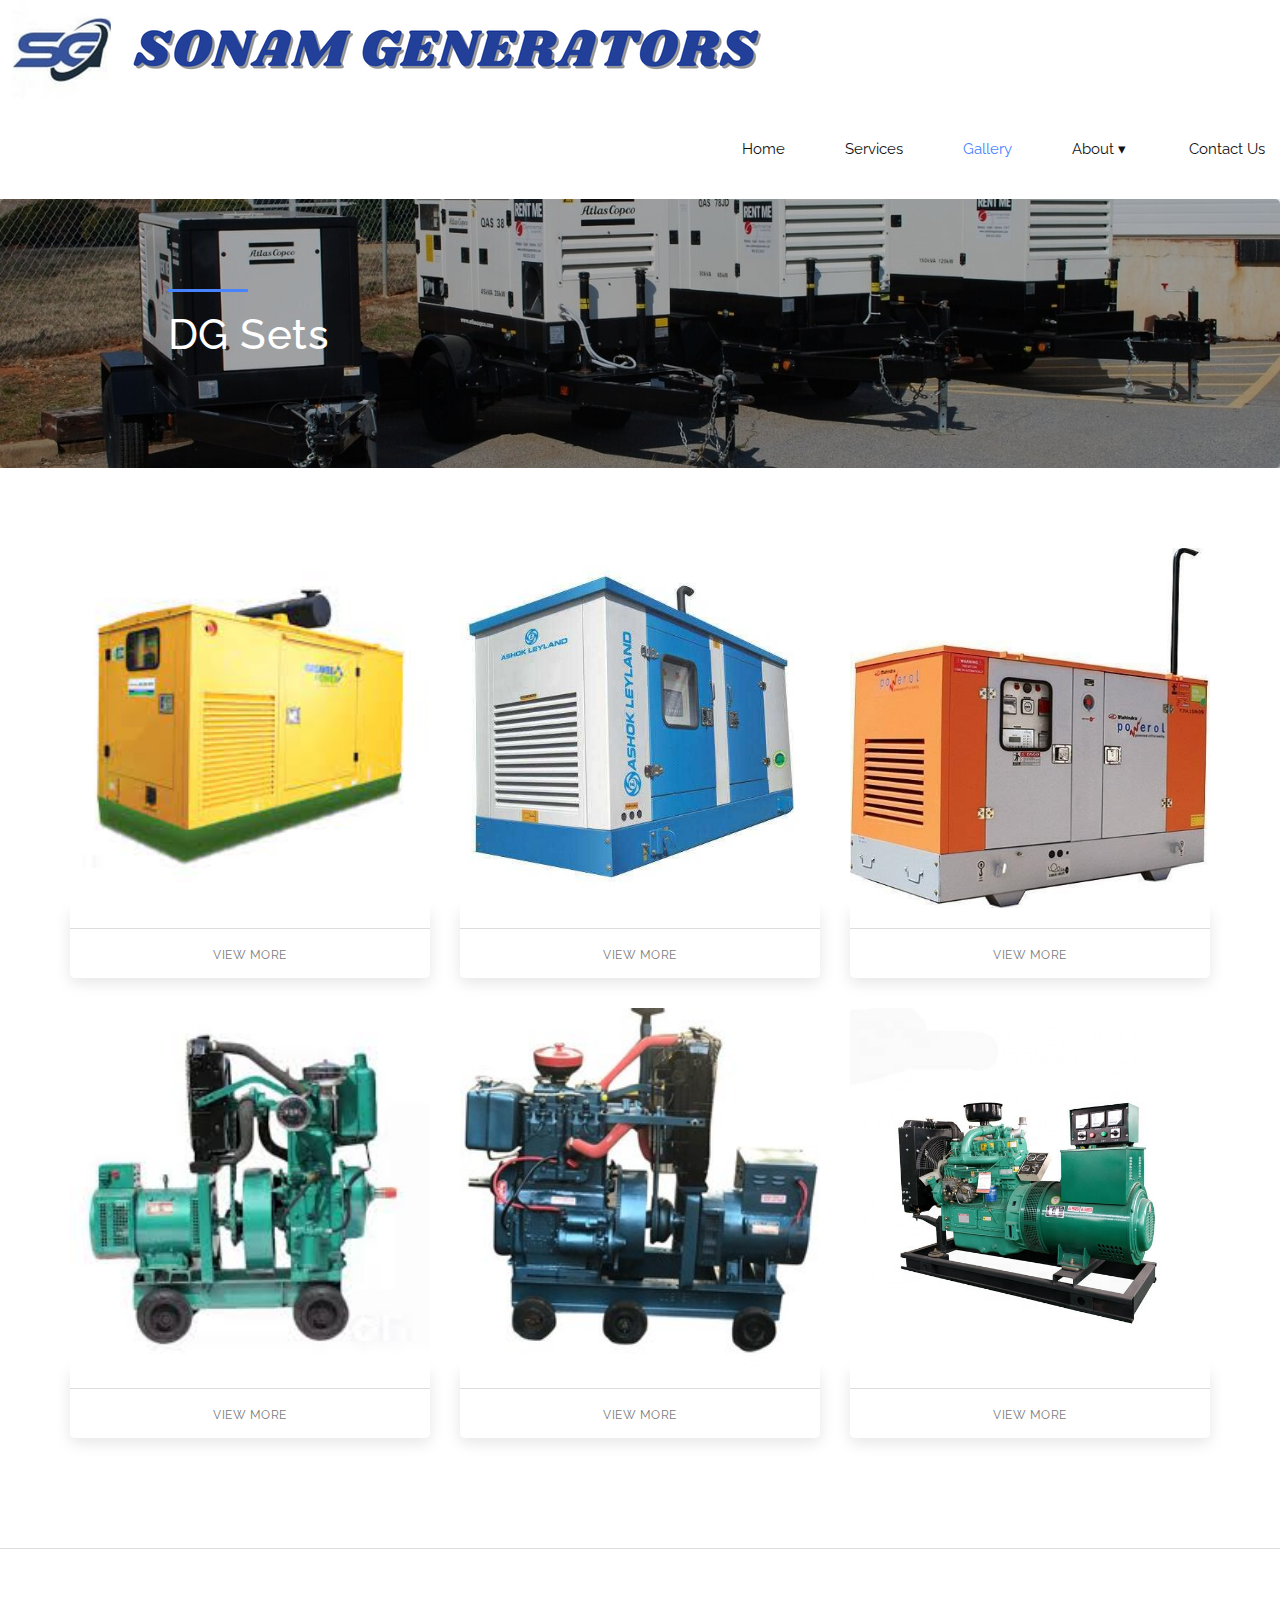
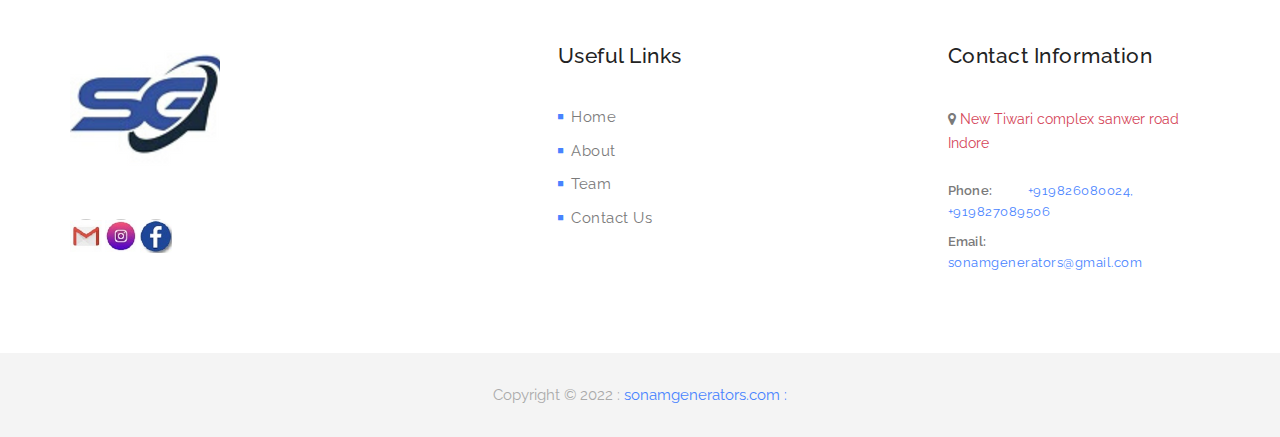
<file: offers.html>
<!DOCTYPE html>
<html>
    <head>
        <meta charset="utf-8">
        <meta http-equiv="X-UA-Compatible" content="IE=edge,chrome=1">
        <title>SONAM | Gallery</title>
        
        <meta name="description" content="">
        <meta name="viewport" content="width=device-width, initial-scale=1">

        <link rel="stylesheet" href="css/bootstrap.min.css">
        <link rel="stylesheet" href="css/bootstrap-theme.min.css">
        <link rel="stylesheet" href="css/fontAwesome.css">
        <link rel="stylesheet" href="css/hero-slider.css">
        <link rel="stylesheet" href="css/owl-carousel.css">
        <link rel="stylesheet" href="css/style.css">

        <link href="https://fonts.googleapis.com/css?family=Raleway:100,200,300,400,500,600,700,800,900" rel="stylesheet">

        <script src="js/vendor/modernizr-2.8.3-respond-1.4.2.min.js"></script>
    </head>

<body>
 
    <div class="wrap">
        <header id="header">
            <div class="contain er">
                <div class="row">
                    <div class="col-md-12">
                        <button id="primary-nav-button" type="button">Menu</button>
                        <a href="index.html"><div class="logo">
                            <img src="img/logo.png" style="max-width:80vw;" alt="Logo">
                            
                        </div></a>
                        <nav id="primary-nav" class="dropdown cf">
                            <ul class="dropdown menu">
                                <li><a href="index.html">Home</a></li>

                                <li><a href="fleet.html">Services</a></li>

                                <li class='active'><a href="offers.html">Gallery</a></li>

                                <li>
                                    <a href="#">About</a>
                                    <ul class="sub-menu">
                                        <li><a href="about-us.html">About Us</a></li>
                                  
                                    </ul>
                                </li>

                                <li><a class="nav-link" href="contact.html">Contact Us</a></li>
                            </ul>
                        </nav><!-- / #primary-nav -->
                    </div>
                </div>
            </div>
        </header>
    </div>
      
    <section class="banner banner-secondary" id="top" style="background-image: url(img/banner-image-1-1920x300.jpg);">
        <div class="container">
            <div class="row">
                <div class="col-md-10 col-md-offset-1">
                    <div class="banner-caption">
                        <div class="line-dec"></div>
                        <h2>DG Sets</h2>
                    </div>
                </div>
            </div>
        </div>
    </section>

    <main>
        <section class="featured-places">
            <div class="container">
                <div class="row">
                    <div class="col-md-4 col-sm-6 col-xs-12">
                        <div class="featured-item">
                            <div class="thumb">
                                <img src="img/offer-1-720x480.jpg" alt="">
                            </div>

                            <div class="down-content">
                               
                                <div class="text-button">
                                    <a href="#">View More</a>
                                </div>
                            </div>
                        </div>
                    </div>

                    <div class="col-md-4 col-sm-6 col-xs-12">
                        <div class="featured-item">
                            <div class="thumb">
                                <img src="img/offer-2-720x480.jpg" alt="">
                            </div>

                            <div class="down-content">
                              
                                <div class="text-button">
                                    <a href="#">View More</a>
                                </div>
                            </div>
                        </div>
                    </div>

                    <div class="col-md-4 col-sm-6 col-xs-12">
                        <div class="featured-item">
                            <div class="thumb">
                                <img src="img/offer-3-720x480.jpg" alt="">
                            </div>

                            <div class="down-content">
                               
                                <div class="text-button">
                                    <a href="#">View More</a>
                                </div>
                            </div>
                        </div>
                    </div>

                    <div class="col-md-4 col-sm-6 col-xs-12">
                        <div class="featured-item">
                            <div class="thumb">
                                <img src="img/offer-4-720x480.jpg" alt="">
                            </div>

                            <div class="down-content">
                               
                                <div class="text-button">
                                    <a href="#">View More</a>
                                </div>
                            </div>
                        </div>
                    </div>

                    <div class="col-md-4 col-sm-6 col-xs-12">
                        <div class="featured-item">
                            <div class="thumb">
                                <img src="img/offer-5-720x480.jpg" alt="">
                            </div>

                            <div class="down-content">
                        
                                <div class="text-button">
                                    <a href="#">View More</a>
                                </div>
                            </div>
                        </div>
                    </div>

                    <div class="col-md-4 col-sm-6 col-xs-12">
                        <div class="featured-item">
                            <div class="thumb">
                                <img src="img/offer-6-720x480.jpg" alt="">
                            </div>

                            <div class="down-content">
                              
                                <div class="text-button">
                                    <a href="#">View More</a>
                                </div>
                            </div>
                        </div>
                    </div>
                </div>
            </div>
        </section>
    </main>

    <footer>
        <div class="container">
            <div class="row">
                <div class="col-md-5">
                    <div class="about-veno">
                        <div class="logo">
                            <img src="img/log.png" alt="Logo">
                        </div>
                        <p></p>
                        <ul class="social-icons">
                            <li>
                                <a href="mailto:sonamgenerators@gmail.com"><img src="img/gmail.jpg">
                                    <a href="https://instagram.com/sonamgenerators?utm_medium=copy_link"><img src="img/instagram.jpg">
                                    <a href="https://www.facebook.com/profile.php?id=100075055959980"><img src="img/fb.jpg">
                                     </li>
                        </ul>
                    </div>
                </div>
                <div class="col-md-4">
                    <div class="useful-links">
                        <div class="footer-heading">
                            <h4>Useful Links</h4>
                        </div>
                        <div class="row">
                            <div class="col-md-6">
                                <ul>
                                    <li><a href="index.html"><i class="fa fa-stop"></i>Home</a></li>
                                    <li><a href="about-us.html"><i class="fa fa-stop"></i>About</a></li>
                                    <li><a href="mailto:sonamgenerators@gmail.com"><i class="fa fa-stop"></i>Team</a></li>
                                    <li><a href="contact.html"><i class="fa fa-stop"></i>Contact Us</a></li>
                                </ul>
                            </div>
                            <div class="col-md-6">
                                <ul>
                                </ul>
                            </div>
                        </div>
                    </div>
                </div>
                <div class="col-md-3">
                    <div class="contact-info">
                        <div class="footer-heading">
                            <h4>Contact Information</h4>
                        </div>
                        <p><i class="fa fa-map-marker"><a href="https://www.google.com/maps/search/sonamgenerators/@22.7336871,75.8330197,14z/data=!3m1!4b1"></i> New Tiwari complex sanwer road Indore</p>
                            <ul>
                                <li><span>Phone:</span><a href="tel:+919826080024">+919826080024, +919827089506</a></li>
                                <li><span>Email:</span><a href="mailto:sonamgenerators@gmail.com">sonamgenerators@gmail.com</a></li>
                        </ul>
                    </div>
                </div>
            </div>
        </div>
    </footer>

    <div class="sub-footer">
        <p>Copyright © 2022 : <a href="https://www.sonamgenerators.com/">sonamgenerators.com :</a></p>
    </div>

    <script src="https://ajax.googleapis.com/ajax/libs/jquery/1.11.2/jquery.min.js" type="text/javascript"></script>
    <script>window.jQuery || document.write('<script src="js/vendor/jquery-1.11.2.min.js"><\/script>')</script>

    <script src="js/vendor/bootstrap.min.js"></script>
    
    <script src="js/datepicker.js"></script>
    <script src="js/plugins.js"></script>
    <script src="js/main.js"></script>
</body>
</html>
</file>
<file: css/hero-slider.css>
/* -------------------------------- 

Primary style

-------------------------------- */
*, *::after, *::before {
  -webkit-box-sizing: border-box;
  -moz-box-sizing: border-box;
  box-sizing: border-box;
}

html {
  font-size: 62.5%;
}

body {
  font-family: "Open Sans", sans-serif;
  color: #2c343b;
  background-color: #f2f2f2;
}

a {
  color: #d44457;
  text-decoration: none;
}

img {
  max-width: 100%;
}

/* -------------------------------- 

Main Components 

-------------------------------- */
.cd-header {
  position: absolute;
  z-index: 2;
  top: 0;
  left: 0;
  width: 100%;
  height: 50px;
  background-color: #21272c;
  -webkit-font-smoothing: antialiased;
  -moz-osx-font-smoothing: grayscale;
}
@media only screen and (min-width: 768px) {
  .cd-header {
    height: 70px;
    background-color: transparent;
  }
}

#cd-logo {
  float: left;
  margin: 13px 0 0 5%;
}
#cd-logo img {
  display: block;
}
@media only screen and (min-width: 768px) {
  #cd-logo {
    margin: 23px 0 0 5%;
  }
}

.cd-primary-nav {
  /* mobile first - navigation hidden by default, triggered by tap/click on navigation icon */
  float: right;
  margin-right: 5%;
  width: 44px;
  height: 100%;
}
.cd-primary-nav ul {
  position: absolute;
  top: 0;
  left: 0;
  width: 100%;
  -webkit-transform: translateY(-100%);
  -moz-transform: translateY(-100%);
  -ms-transform: translateY(-100%);
  -o-transform: translateY(-100%);
  transform: translateY(-100%);
}
.cd-primary-nav ul.is-visible {
  box-shadow: 0 3px 8px rgba(0, 0, 0, 0.2);
  -webkit-transform: translateY(50px);
  -moz-transform: translateY(50px);
  -ms-transform: translateY(50px);
  -o-transform: translateY(50px);
  transform: translateY(50px);
}
.cd-primary-nav a {
  display: block;
  height: 50px;
  line-height: 50px;
  padding-left: 5%;
  background: #21272c;
  border-top: 1px solid #333c44;
  color: #ffffff;
}
@media only screen and (min-width: 768px) {
  .cd-primary-nav {
    /* reset navigation values */
    width: auto;
    height: auto;
    background: none;
  }
  .cd-primary-nav ul {
    position: static;
    width: auto;
    -webkit-transform: translateY(0);
    -moz-transform: translateY(0);
    -ms-transform: translateY(0);
    -o-transform: translateY(0);
    transform: translateY(0);
    line-height: 70px;
  }
  .cd-primary-nav ul.is-visible {
    -webkit-transform: translateY(0);
    -moz-transform: translateY(0);
    -ms-transform: translateY(0);
    -o-transform: translateY(0);
    transform: translateY(0);
  }
  .cd-primary-nav li {
    display: inline-block;
    margin-left: 1em;
  }
  .cd-primary-nav a {
    display: inline-block;
    height: auto;
    font-weight: 600;
    line-height: normal;
    background: transparent;
    padding: .6em 1em;
    border-top: none;
  }
}

/* -------------------------------- 

Slider

-------------------------------- */
.cd-hero {
  position: relative;
  -webkit-font-smoothing: antialiased;
  -moz-osx-font-smoothing: grayscale;
}

.cd-hero-slider {
  position: relative;
  height: 360px;
  overflow: hidden;
}
.cd-hero-slider li {
  position: absolute;
  top: 0;
  left: 0;
  width: 100%;
  height: 100%;
  -webkit-transform: translateX(100%);
  -moz-transform: translateX(100%);
  -ms-transform: translateX(100%);
  -o-transform: translateX(100%);
  transform: translateX(100%);
}
.cd-hero-slider li.selected {
  /* this is the visible slide */
  position: relative;
  -webkit-transform: translateX(0);
  -moz-transform: translateX(0);
  -ms-transform: translateX(0);
  -o-transform: translateX(0);
  transform: translateX(0);
}
.cd-hero-slider li.move-left {
  /* slide hidden on the left */
  -webkit-transform: translateX(-100%);
  -moz-transform: translateX(-100%);
  -ms-transform: translateX(-100%);
  -o-transform: translateX(-100%);
  transform: translateX(-100%);
}
.cd-hero-slider li.is-moving, .cd-hero-slider li.selected {
  /* the is-moving class is assigned to the slide which is moving outside the viewport */
  -webkit-transition: -webkit-transform 0.5s;
  -moz-transition: -moz-transform 0.5s;
  transition: transform 0.5s;
}
@media only screen and (min-width: 768px) {
  .cd-hero-slider {
    height: 500px;
  }
}
@media only screen and (min-width: 1170px) {
  .cd-hero-slider {
    height: 680px;
  }
}

/* -------------------------------- 

Single slide style

-------------------------------- */
.cd-hero-slider li {
  background-position: center center;
  background-size: cover;
  background-repeat: no-repeat;
}
.cd-hero-slider li:first-of-type {
  background-image: url(../img/slide_01.jpg);
}
.cd-hero-slider li:nth-of-type(2) {
  background-image: url(../img/slide_02.jpg);
}
.cd-hero-slider li:nth-of-type(3) {
  background-image: url(../img/slide_03.jpg);
}
.cd-hero-slider .cd-full-width,
.cd-hero-slider .cd-half-width {
  position: absolute;
  width: 100%;
  height: 100%;
  z-index: 1;
  left: 0;
  top: 0;
  /* this padding is used to align the text */
  padding-top: 150px;
  text-align: center;
  /* Force Hardware Acceleration in WebKit */
  -webkit-backface-visibility: hidden;
  backface-visibility: hidden;
  -webkit-transform: translateZ(0);
  -moz-transform: translateZ(0);
  -ms-transform: translateZ(0);
  -o-transform: translateZ(0);
  transform: translateZ(0);
}
.cd-hero-slider .cd-img-container {
  /* hide image on mobile device */
  display: none;
}
.cd-hero-slider .cd-img-container img {
  position: absolute;
  left: 50%;
  top: 50%;
  bottom: auto;
  right: auto;
  -webkit-transform: translateX(-50%) translateY(-50%);
  -moz-transform: translateX(-50%) translateY(-50%);
  -ms-transform: translateX(-50%) translateY(-50%);
  -o-transform: translateX(-50%) translateY(-50%);
  transform: translateX(-50%) translateY(-50%);
}
.cd-hero-slider .cd-bg-video-wrapper {
  /* hide video on mobile device */
  display: none;
  position: absolute;
  top: 0;
  left: 0;
  width: 100%;
  height: 100%;
  overflow: hidden;
}
.cd-hero-slider .cd-bg-video-wrapper video {
  /* you won't see this element in the html, but it will be injected using js */
  display: block;
  min-height: 100%;
  min-width: 100%;
  max-width: none;
  height: auto;
  width: auto;
  position: absolute;
  left: 50%;
  top: 50%;
  bottom: auto;
  right: auto;
  -webkit-transform: translateX(-50%) translateY(-50%);
  -moz-transform: translateX(-50%) translateY(-50%);
  -ms-transform: translateX(-50%) translateY(-50%);
  -o-transform: translateX(-50%) translateY(-50%);
  transform: translateX(-50%) translateY(-50%);
}
.cd-hero-slider h2, .cd-hero-slider p {
  text-shadow: 0 1px 3px rgba(0, 0, 0, 0.1);
  line-height: 1.2;
  margin: 0 auto 14px;
  color: #ffffff;
  width: 90%;
  max-width: 400px;
}
.cd-hero-slider h2 {
  font-size: 2.4rem;
}
.cd-hero-slider p {
  font-size: 1.4rem;
  line-height: 1.4;
}
.cd-hero-slider .cd-btn {
  display: inline-block;
  padding: 1.2em 1.4em;
  margin-top: .8em;
  background-color: rgba(212, 68, 87, 0.9);
  font-size: 1.3rem;
  font-weight: 700;
  letter-spacing: 1px;
  color: #ffffff;
  text-transform: uppercase;
  box-shadow: 0 3px 6px rgba(0, 0, 0, 0.1);
  -webkit-transition: background-color 0.2s;
  -moz-transition: background-color 0.2s;
  transition: background-color 0.2s;
}
.cd-hero-slider .cd-btn.secondary {
  background-color: rgba(22, 26, 30, 0.8);
}
.cd-hero-slider .cd-btn:nth-of-type(2) {
  margin-left: 1em;
}
.no-touch .cd-hero-slider .cd-btn:hover {
  background-color: #d44457;
}
.no-touch .cd-hero-slider .cd-btn.secondary:hover {
  background-color: #161a1e;
}
@media only screen and (min-width: 768px) {
  .cd-hero-slider .cd-full-width,
  .cd-hero-slider .cd-half-width {
    padding-top: 200px;
  }
  .cd-hero-slider .cd-bg-video-wrapper {
    display: block;
  }
  .cd-hero-slider .cd-half-width {
    width: 45%;
  }
  .cd-hero-slider .cd-half-width:first-of-type {
    left: 5%;
  }
  .cd-hero-slider .cd-half-width:nth-of-type(2) {
    right: 5%;
    left: auto;
  }
  .cd-hero-slider .cd-img-container {
    display: block;
  }
  .cd-hero-slider h2, .cd-hero-slider p {
    max-width: 520px;
  }
  .cd-hero-slider h2 {
    font-size: 2.4em;
    font-weight: 300;
  }
  .cd-hero-slider .cd-btn {
    font-size: 1.4rem;
  }
}
@media only screen and (min-width: 1170px) {
  .cd-hero-slider .cd-full-width,
  .cd-hero-slider .cd-half-width {
    padding-top: 250px;
  }
  .cd-hero-slider h2, .cd-hero-slider p {
    margin-bottom: 20px;
  }
  .cd-hero-slider h2 {
    font-size: 3.2em;
  }
  .cd-hero-slider p {
    font-size: 1.6rem;
  }
}

/* -------------------------------- 

Single slide animation

-------------------------------- */
@media only screen and (min-width: 768px) {
  .cd-hero-slider .cd-half-width {
    opacity: 0;
    -webkit-transform: translateX(40px);
    -moz-transform: translateX(40px);
    -ms-transform: translateX(40px);
    -o-transform: translateX(40px);
    transform: translateX(40px);
  }
  .cd-hero-slider .move-left .cd-half-width {
    -webkit-transform: translateX(-40px);
    -moz-transform: translateX(-40px);
    -ms-transform: translateX(-40px);
    -o-transform: translateX(-40px);
    transform: translateX(-40px);
  }
  .cd-hero-slider .selected .cd-half-width {
    /* this is the visible slide */
    opacity: 1;
    -webkit-transform: translateX(0);
    -moz-transform: translateX(0);
    -ms-transform: translateX(0);
    -o-transform: translateX(0);
    transform: translateX(0);
  }
  .cd-hero-slider .is-moving .cd-half-width {
    /* this is the slide moving outside the viewport 
    wait for the end of the transition on the <li> parent before set opacity to 0 and translate to 40px/-40px */
    -webkit-transition: opacity 0s 0.5s, -webkit-transform 0s 0.5s;
    -moz-transition: opacity 0s 0.5s, -moz-transform 0s 0.5s;
    transition: opacity 0s 0.5s, transform 0s 0.5s;
  }
  .cd-hero-slider li.selected.from-left .cd-half-width:nth-of-type(2),
  .cd-hero-slider li.selected.from-right .cd-half-width:first-of-type {
    /* this is the selected slide - different animation if it's entering from left or right */
    -webkit-transition: opacity 0.4s 0.2s, -webkit-transform 0.5s 0.2s;
    -moz-transition: opacity 0.4s 0.2s, -moz-transform 0.5s 0.2s;
    transition: opacity 0.4s 0.2s, transform 0.5s 0.2s;
  }
  .cd-hero-slider li.selected.from-left .cd-half-width:first-of-type,
  .cd-hero-slider li.selected.from-right .cd-half-width:nth-of-type(2) {
    /* this is the selected slide - different animation if it's entering from left or right */
    -webkit-transition: opacity 0.4s 0.4s, -webkit-transform 0.5s 0.4s;
    -moz-transition: opacity 0.4s 0.4s, -moz-transform 0.5s 0.4s;
    transition: opacity 0.4s 0.4s, transform 0.5s 0.4s;
  }
  .cd-hero-slider .cd-full-width h2,
  .cd-hero-slider .cd-full-width p,
  .cd-hero-slider .cd-full-width .cd-btn {
    opacity: 0;
    -webkit-transform: translateX(100px);
    -moz-transform: translateX(100px);
    -ms-transform: translateX(100px);
    -o-transform: translateX(100px);
    transform: translateX(100px);
  }
  .cd-hero-slider .move-left .cd-full-width h2,
  .cd-hero-slider .move-left .cd-full-width p,
  .cd-hero-slider .move-left .cd-full-width .cd-btn {
    opacity: 0;
    -webkit-transform: translateX(-100px);
    -moz-transform: translateX(-100px);
    -ms-transform: translateX(-100px);
    -o-transform: translateX(-100px);
    transform: translateX(-100px);
  }
  .cd-hero-slider .selected .cd-full-width h2,
  .cd-hero-slider .selected .cd-full-width p,
  .cd-hero-slider .selected .cd-full-width .cd-btn {
    /* this is the visible slide */
    opacity: 1;
    -webkit-transform: translateX(0);
    -moz-transform: translateX(0);
    -ms-transform: translateX(0);
    -o-transform: translateX(0);
    transform: translateX(0);
  }
  .cd-hero-slider li.is-moving .cd-full-width h2,
  .cd-hero-slider li.is-moving .cd-full-width p,
  .cd-hero-slider li.is-moving .cd-full-width .cd-btn {
    /* this is the slide moving outside the viewport 
    wait for the end of the transition on the li parent before set opacity to 0 and translate to 100px/-100px */
    -webkit-transition: opacity 0s 0.5s, -webkit-transform 0s 0.5s;
    -moz-transition: opacity 0s 0.5s, -moz-transform 0s 0.5s;
    transition: opacity 0s 0.5s, transform 0s 0.5s;
  }
  .cd-hero-slider li.selected h2 {
    -webkit-transition: opacity 0.4s 0.2s, -webkit-transform 0.5s 0.2s;
    -moz-transition: opacity 0.4s 0.2s, -moz-transform 0.5s 0.2s;
    transition: opacity 0.4s 0.2s, transform 0.5s 0.2s;
  }
  .cd-hero-slider li.selected p {
    -webkit-transition: opacity 0.4s 0.3s, -webkit-transform 0.5s 0.3s;
    -moz-transition: opacity 0.4s 0.3s, -moz-transform 0.5s 0.3s;
    transition: opacity 0.4s 0.3s, transform 0.5s 0.3s;
  }
  .cd-hero-slider li.selected .cd-btn {
    -webkit-transition: opacity 0.4s 0.4s, -webkit-transform 0.5s 0.4s, background-color 0.2s 0s;
    -moz-transition: opacity 0.4s 0.4s, -moz-transform 0.5s 0.4s, background-color 0.2s 0s;
    transition: opacity 0.4s 0.4s, transform 0.5s 0.4s, background-color 0.2s 0s;
  }
}
/* -------------------------------- 

Slider navigation

-------------------------------- */
.cd-slider-nav {
  display: none;
  position: absolute;
  width: 100%;
  bottom: 0;
  z-index: 2;
  text-align: center;
  height: 55px;
  background-color: rgba(0, 1, 1, 0.5);
}
.cd-slider-nav nav, .cd-slider-nav ul, .cd-slider-nav li, .cd-slider-nav a {
  height: 100%;
}
.cd-slider-nav nav {
  display: inline-block;
  position: relative;
}
.cd-slider-nav .cd-marker {
  position: absolute;
  bottom: 0;
  left: 0;
  width: 60px;
  height: 100%;
  color: #d44457;
  background-color: #ffffff;
  box-shadow: inset 0 2px 0 currentColor;
  -webkit-transition: -webkit-transform 0.2s, box-shadow 0.2s;
  -moz-transition: -moz-transform 0.2s, box-shadow 0.2s;
  transition: transform 0.2s, box-shadow 0.2s;
}
.cd-slider-nav .cd-marker.item-2 {
  -webkit-transform: translateX(100%);
  -moz-transform: translateX(100%);
  -ms-transform: translateX(100%);
  -o-transform: translateX(100%);
  transform: translateX(100%);
}
.cd-slider-nav .cd-marker.item-3 {
  -webkit-transform: translateX(200%);
  -moz-transform: translateX(200%);
  -ms-transform: translateX(200%);
  -o-transform: translateX(200%);
  transform: translateX(200%);
}
.cd-slider-nav .cd-marker.item-4 {
  -webkit-transform: translateX(300%);
  -moz-transform: translateX(300%);
  -ms-transform: translateX(300%);
  -o-transform: translateX(300%);
  transform: translateX(300%);
}
.cd-slider-nav .cd-marker.item-5 {
  -webkit-transform: translateX(400%);
  -moz-transform: translateX(400%);
  -ms-transform: translateX(400%);
  -o-transform: translateX(400%);
  transform: translateX(400%);
}
.cd-slider-nav ul::after {
  clear: both;
  content: "";
  display: table;
}
.cd-slider-nav li {
  display: inline-block;
  width: 60px;
  float: left;
}
.cd-slider-nav li.selected a {
  color: #2c343b;
}
.no-touch .cd-slider-nav li.selected a:hover {
  background-color: transparent;
}
.cd-slider-nav a {
  display: block;
  position: relative;
  padding-top: 35px;
  font-size: 1rem;
  font-weight: 700;
  color: #a8b4be;
  -webkit-transition: background-color 0.2s;
  -moz-transition: background-color 0.2s;
  transition: background-color 0.2s;
}
.cd-slider-nav a::before {
  content: '';
  position: absolute;
  width: 24px;
  height: 24px;
  top: 8px;
  left: 50%;
  right: auto;
  -webkit-transform: translateX(-50%);
  -moz-transform: translateX(-50%);
  -ms-transform: translateX(-50%);
  -o-transform: translateX(-50%);
  transform: translateX(-50%);
}
.no-touch .cd-slider-nav a:hover {
  background-color: rgba(0, 1, 1, 0.5);
}
.cd-slider-nav li:first-of-type a::before {
  background-position: 0 0;
}
.cd-slider-nav li.selected:first-of-type a::before {
  background-position: 0 -24px;
}
.cd-slider-nav li:nth-of-type(2) a::before {
  background-position: -24px 0;
}
.cd-slider-nav li.selected:nth-of-type(2) a::before {
  background-position: -24px -24px;
}
.cd-slider-nav li:nth-of-type(3) a::before {
  background-position: -48px 0;
}
.cd-slider-nav li.selected:nth-of-type(3) a::before {
  background-position: -48px -24px;
}
.cd-slider-nav li:nth-of-type(4) a::before {
  background-position: -72px 0;
}
.cd-slider-nav li.selected:nth-of-type(4) a::before {
  background-position: -72px -24px;
}
.cd-slider-nav li:nth-of-type(5) a::before {
  background-position: -96px 0;
}
.cd-slider-nav li.selected:nth-of-type(5) a::before {
  background-position: -96px -24px;
}
@media only screen and (min-width: 768px) {
  .cd-slider-nav {
    height: 80px;
  }
  .cd-slider-nav .cd-marker,
  .cd-slider-nav li {
    width: 95px;
  }
  .cd-slider-nav a {
    padding-top: 48px;
    font-size: 1.1rem;
    text-transform: uppercase;
  }
  .cd-slider-nav a::before {
    top: 18px;
  }
}

/* -------------------------------- 

Main content

-------------------------------- */
.cd-main-content {
  width: 90%;
  max-width: 768px;
  margin: 0 auto;
  padding: 2em 0;
}
.cd-main-content p {
  font-size: 1.4rem;
  line-height: 1.8;
  color: #999999;
  margin: 2em 0;
}
@media only screen and (min-width: 1170px) {
  .cd-main-content {
    padding: 3em 0;
  }
  .cd-main-content p {
    font-size: 1.6rem;
  }
}

/* -------------------------------- 

Javascript disabled

-------------------------------- */
.no-js .cd-hero-slider li {
  display: none;
}
.no-js .cd-hero-slider li.selected {
  display: block;
}

.no-js .cd-slider-nav {
  display: none;
}
</file>
<file: css/owl-carousel.css>
/**
 * Owl Carousel v2.3.1
 * Copyright 2013-2018 David Deutsch
 * Licensed under: SEE LICENSE IN https://github.com/OwlCarousel2/OwlCarousel2/blob/master/LICENSE
 */
/*
 *  Owl Carousel - Core
 */
.owl-carousel {
  display: none;
  width: 100%;
  -webkit-tap-highlight-color: transparent;
  /* position relative and z-index fix webkit rendering fonts issue */
  position: relative;
  z-index: 1; }
  .owl-carousel .owl-stage {
    position: relative;
    -ms-touch-action: pan-Y;
    touch-action: manipulation;
    -moz-backface-visibility: hidden;
    /* fix firefox animation glitch */ }
  .owl-carousel .owl-stage:after {
    content: ".";
    display: block;
    clear: both;
    visibility: hidden;
    line-height: 0;
    height: 0; }
  .owl-carousel .owl-stage-outer {
    position: relative;
    overflow: hidden;
    /* fix for flashing background */
    -webkit-transform: translate3d(0px, 0px, 0px); }
  .owl-carousel .owl-wrapper,
  .owl-carousel .owl-item {
    -webkit-backface-visibility: hidden;
    -moz-backface-visibility: hidden;
    -ms-backface-visibility: hidden;
    -webkit-transform: translate3d(0, 0, 0);
    -moz-transform: translate3d(0, 0, 0);
    -ms-transform: translate3d(0, 0, 0); }
  .owl-carousel .owl-item {
    position: relative;
    min-height: 1px;
    float: left;
    -webkit-backface-visibility: hidden;
    -webkit-tap-highlight-color: transparent;
    -webkit-touch-callout: none; }
  .owl-carousel .owl-item img {
    display: block;
    width: 100%; }
  .owl-carousel .owl-nav.disabled,
  .owl-carousel .owl-dots.disabled {
    display: none; }
  .owl-carousel .owl-nav .owl-prev,
  .owl-carousel .owl-nav .owl-next,
  .owl-carousel .owl-dot {
    cursor: pointer;
    cursor: hand;
    -webkit-user-select: none;
    -khtml-user-select: none;
    -moz-user-select: none;
    -ms-user-select: none;
    user-select: none; }
  .owl-carousel .owl-nav button.owl-prev,
  .owl-carousel .owl-nav button.owl-next,
  .owl-carousel button.owl-dot {
    background: none;
    color: inherit;
    border: none;
    padding: 0 !important;
    font: inherit; }
  .owl-carousel.owl-loaded {
    display: block; }
  .owl-carousel.owl-loading {
    opacity: 0;
    display: block; }
  .owl-carousel.owl-hidden {
    opacity: 0; }
  .owl-carousel.owl-refresh .owl-item {
    visibility: hidden; }
  .owl-carousel.owl-drag .owl-item {
    -ms-touch-action: none;
        touch-action: none;
    -webkit-user-select: none;
    -moz-user-select: none;
    -ms-user-select: none;
    user-select: none; }
  .owl-carousel.owl-grab {
    cursor: move;
    cursor: grab; }
  .owl-carousel.owl-rtl {
    direction: rtl; }
  .owl-carousel.owl-rtl .owl-item {
    float: right; }

/* No Js */
.no-js .owl-carousel {
  display: block; }

/*
 *  Owl Carousel - Animate Plugin
 */
.owl-carousel .animated {
  animation-duration: 1000ms;
  animation-fill-mode: both; }

.owl-carousel .owl-animated-in {
  z-index: 0; }

.owl-carousel .owl-animated-out {
  z-index: 1; }

.owl-carousel .fadeOut {
  animation-name: fadeOut; }

@keyframes fadeOut {
  0% {
    opacity: 1; }
  100% {
    opacity: 0; } }

/*
 *  Owl Carousel - Auto Height Plugin
 */
.owl-height {
  transition: height 500ms ease-in-out; }

/*
 *  Owl Carousel - Lazy Load Plugin
 */
.owl-carousel .owl-item .owl-lazy {
  opacity: 0;
  transition: opacity 400ms ease; }

.owl-carousel .owl-item img.owl-lazy {
  transform-style: preserve-3d; }

/*
 *  Owl Carousel - Video Plugin
 */
.owl-carousel .owl-video-wrapper {
  position: relative;
  height: 100%;
  background: #000; }

.owl-carousel .owl-video-play-icon {
  position: absolute;
  height: 80px;
  width: 80px;
  left: 50%;
  top: 50%;
  margin-left: -40px;
  margin-top: -40px;
  background: url("owl.video.play.png") no-repeat;
  cursor: pointer;
  z-index: 1;
  -webkit-backface-visibility: hidden;
  transition: transform 100ms ease; }

.owl-carousel .owl-video-play-icon:hover {
  -ms-transform: scale(1.3, 1.3);
      transform: scale(1.3, 1.3); }

.owl-carousel .owl-video-playing .owl-video-tn,
.owl-carousel .owl-video-playing .owl-video-play-icon {
  display: none; }

.owl-carousel .owl-video-tn {
  opacity: 0;
  height: 100%;
  background-position: center center;
  background-repeat: no-repeat;
  background-size: contain;
  transition: opacity 400ms ease; }

.owl-carousel .owl-video-frame {
  position: relative;
  z-index: 1;
  height: 100%;
  width: 100%; }
</file>
<file: css/style.css>
body {
  font-family: 'Raleway', 'sans-serif';
  background-color: #fff;
}

ul {
  list-style: none;
  margin: 0;
  padding: 0;
}

p {
  font-size: 14px;
  color: #7a7a7a;
  line-height: 24px;
  left: 0.25px;
}

section {
  padding-top: 80px;
  padding-bottom: 80px;
}


.section-heading {
  text-align: center;
  margin-bottom: 60px;
}

.section-heading span {
  font-size: 17px;
  display: block;
  margin: 0px;
  color: #4883ff;
}

.section-heading h2 {
  margin-bottom: 0px;
  margin-top: 14px;
  font-size: 23px;
  font-weight: 600;
  color: #232323;
  letter-spacing: 0.5px;
}


.blue-button a {
  display: inline-block;
  background-color: #4883ff;
  color: #fff;
  font-size: 15px;
  font-weight: 500;
  padding: 10px 16px;
  text-decoration: none;
  border: 2px solid #4883ff;
  transition: all 0.5s;
}

.blue-button a:hover {
  background-color: transparent;
  color: #4883ff;
}


/* Header Style */

.cf:before, 
.cf:after {
  content: '';
  display: table;
  visibility: hidden;
}

.cf:after {
  clear: both;
}

.cf {
  *zoom: 1;
}

#header {
  overflow: visible;
  position: relative;
  background-color: #fff;
}


#primary-nav-button {
  background: transparent;
  display: none;
  position: absolute;
  border: none;
  bottom: 0;
  right: 15px;
  top: 0;
  z-index: 9;
  padding: 0;
  outline: none;
  text-decoration: none;
  color: #fff;
  text-align: center;
  font-weight: bold;
  font-size: 0;
}

#primary-nav-button:hover {
  background: rgba(0,0,0,0.05);
}

#primary-nav-button.selected {
  background: rgba(0,0,0,0.1);
}

#primary-nav-button:before {
  content: '\2261';
    display: inline-block;
    background-color: #4883ff;
    font-size: 36px;
    font-style: normal;
    font-weight: normal;
    line-height: 1.05;
    width: 55px;
    right: 0;
    position: absolute;
    margin-right: -2vw;
    right: 0;
    /* color: inherit; */
    /* speak: none; */
    border: none;
}

#header .logo {
  float: left;
}

#header .logo img {
  width: 100%;
  overflow: hidden;
}

.menu {
  float: right;
}

.menu li {
  float: left;
  margin-left: 30px;
  position: relative;
  line-height: 100px;
}

.menu li:last-child {
  margin-right: 0;
}

.menu .sub-menu li {
  width: 100%;
  margin-left: 0px;
}

.menu li a {
  display: block;
  text-decoration: none;
}

#primary-nav li a {
  color: #121212;
  font-weight: bold;
  line-height: 100px;
  padding: 0px 15px;
  font-size: 15px;
  font-weight: 400;
  transition: all 0.5s;
}

#primary-nav .active > a,
#primary-nav li > a:hover,
#primary-nav li.selected > a {
  color: #4883ff;
}

.sub-menu {
  border-top: 3px solid #4883ff;
}

.sub-menu li a {
  line-height: 50px!important;
  font-size: 13px!important;
  color: #7a7a7a;
}

.downarrow {
    background: none;
    display: inline-block;
  padding: 0;
    text-align: center;
    min-width: 3px;
}

.sub-menu .downarrow {
  position: absolute;
  right: 0;
  top: 12px;
  font-size: 18px;
  padding-right: 10px;
}

.downarrow:before {
  content: '\25be';
  color: inherit;
  display: block;
  font-size: 1em;
  line-height: 1.1;
  width: 1em;
  height: 1em;
}

.menu .sub-menu {
  display: none;
  position: absolute;
  left: 0;
  max-height: 1000px;
}

.menu .sub-menu li {
  line-height: 40px;
}

.menu .sub-menu.hide {
  display: none;
}

#primary-nav .sub-menu {
  background: #fff;
  box-shadow: 0px 5px 15px rgba(0,0,0,0.25);
  min-width: 160px;
  z-index: 200;
}

#primary-nav .sub-menu li {
  border-bottom: 1px solid #ddd;
}

#primary-nav .sub-menu li:last-child {
  border-bottom: 0;
}

#primary-nav .sub-menu .downarrow:before {
  content: '\25b8';
}

#primary-nav.mobile {
  display: none;
  position: absolute;
  top: 100px;
  background: #fff;
  width: 100%;
  right: 15px;
  left: 0;
  z-index: 999999;
}

#primary-nav.mobile .menu {
  text-align: center;
  width: 100%;
}

#primary-nav.mobile li {
  width: 100%;
  margin: 0;
  border-bottom: 1px solid #ddd;
}

#primary-nav.mobile li:first-child  {
  width: 100%;
  margin: 0;
  border-top: 1px solid #ddd;
}

#primary-nav.mobile li.selected > a {
  border-bottom: 1px solid #ddd;
}

#primary-nav.mobile li:last-child {
  border: none;
}


#primary-nav.mobile .sub-menu {
  float: left;
  position: relative;
  width: 100%;
}

#primary-nav.mobile .sub-menu .downarrow {
  top: 15px;
  position: absolute;
  right: 15px;
}

.mobile .downarrow,
.mobile .sub-menu .downarrow {
  position: absolute;
  top:42px;
  right: 25px;
}

#primary-nav.mobile .sub-menu .downarrow:before {
  content: '\25be';
}
#primary-nav-button.mobile {
  display: inline-block;
}




/* Banner Style */

section.banner {
  padding: 0px;
}

.banner {
  width: 100%;
  height: 100%;
  background-position: center;
  background-repeat: no-repeat;
  background-size: cover;
  position: relative;
}

.thumb-img { 
  position: relative; 
}

.thumb-img img { 
  position: relative; z-index: 2; 
}

.input-group-addon:last-child { 
  border: 1px solid rgba(0,0,0,.05); 
}

.thumb-img:before,
.banner:before { 
  content: ''; 
  position: absolute; 
  top: 0; 
  left: 0; 
  right: 0; 
  bottom: 0; 
  background-color: rgba(0,0,0,.3); 
  z-index: 1;
  border-radius: 5px;
}

.thumb-img:before { 
  z-index: 3; 
  background-color: rgba(0,0,0,.3); 
}

.featured-item .thumb-img:before {  
  border-bottom-left-radius: 0; 
  border-bottom-right-radius: 0; 
}

.banner .container {
  position: relative;
  z-index: 2;
}


.banner .banner-caption {
  padding: 200px 0px;
}

.banner-secondary .banner-caption {
  padding: 90px 0px;
}

.banner .banner-caption .line-dec {
  width: 80px;
  height: 3px;
  background-color: #4883ff;
}

.banner .banner-caption h2 {
  margin-top: 20px;
  margin-bottom: 20px;
  font-size: 42px;
  letter-spacing: 0.5px;
  color: #fff;
}

.banner .banner-caption h4 {
  color: #fff;
}

.banner .banner-caption span {
  font-size: 22px;
  color: #fff;
  letter-spacing: 0.5px;
}

.banner .banner-caption .blue-button {
  margin-top: 30px;
}

.banner .submit-form {
  border-bottom: 5px solid #4883ff;
  background-color: #fff;
  padding: 15px;
}

.submit-form .first-item {
  border-right: 1px solid #ddd;
}

.submit-form .second-item {
  border-right: 1px solid #ddd;
}

.submit-form .third-item {
  border-right: 1px solid #ddd;
}

.submit-form select {
  width: 100%;
  height: 50px;
  border: none;
  background-color: transparent;
  font-size: 15px;
  color: #9a9a9a;
  outline: none;
  padding: 0px 10px;
  display: inline-block;
}

.submit-form input {
  width: 100%;
  height: 50px;
  border: none;
  background-color: transparent;
  font-size: 15px;
  color: #9a9a9a;
  outline: none;
  padding: 0px 10px;
  display: inline-block;
  box-shadow: none;
}

.submit-form input:focus{
  border-width: 0px;
  outline:0; /* I have also tried outline:none */
  -webkit-appearance:none;
  box-shadow: none;
  -moz-box-shadow: none;
  -webkit-box-shadow: none;
}

.submit-form button {
  width: 100%;
  height: 50px;
  line-height: 35px;
  text-align: center;
  display: inline-block;
  border-radius: 0px;
  background-color: #4883ff;
  font-size: 17px;
  letter-spacing: 0.5px;
  color: #fff;
  font-weight: 600;
  border: 2px solid #4883ff;
  transition: all 0.5s;
}

.submit-form button:hover {
  background-color: transparent;
  color: #4883ff;
}

.popular-places .owl-nav {
  display: none;
}

.popular-places .owl-dots {
  margin-top: 40px;
  text-align: center;
}

.popular-places .owl-dots .owl-dot span  {
  width: 12px;
  height: 12px;
  background-color: #cdcdcd!important;
  display: inline-block;
  border-radius: 50%;
  margin: 0 3px;
}

.popular-places .owl-dots .active span {
  background-color: #4883ff!important;
}

.popular-places .owl-dots button {
  outline: none;
}

.popular-item { margin-top: 15px; margin-bottom: 15px; }

.popular-places .popular-item .thumb {
  position: relative;
}

.popular-places .popular-item .thumb img {
  position: relative;
  width: 100%;
  overflow: hidden;
  z-index: 1;
  border-radius: 5px;
}

.popular-places .popular-item .thumb .text-content {
  position: absolute;
  bottom: 20px;
  left: 20px;
  right: 20px;
  z-index: 9;
  color: #fff;
}

.popular-places .popular-item .thumb .text-content h4 {
  font-size: 19px;
  font-weight: 500;
  letter-spacing: 0.5px;
  margin-top: 0px;
  margin-bottom: 5px;
}

.popular-places .popular-item .thumb .text-content span {
  font-size: 13px;
  font-weight: 300;
  letter-spacing: 0.5px;
  display: block;
}

.popular-places .popular-item .thumb .plus-button {
  position: absolute;
  top: 20px;
  right: 20px;
  z-index: 9;
}

.featured-item { margin-bottom: 30px; }

.popular-places .popular-item .thumb .plus-button i {
  width: 30px;
  height: 30px;
  line-height: 30px;
  display: inline-block;
  text-align: center;
  border: 1px solid #fff;
  border-radius: 5px;
  color: #fff;
  transition: all 0.5s;
}

.popular-places .popular-item .thumb .plus-button i:hover {
  background-color: rgba(250,250,250,0.3);
}

.featured-places .featured-item .thumb {
  position: relative;
  z-index: 1;
}

.featured-places .featured-item .thumb img {
  width: 100%;
  overflow: hidden;
  border-top-left-radius: 5px;
  border-top-right-radius: 5px;
}

.featured-places .featured-item .thumb .overlay-content {
  position: absolute;
  z-index: 9;
  top: 30px;
  left: 30px;
  color: #fff;
}

.featured-places .featured-item .thumb .overlay-content li {
  display: inline;
  margin-right: 3px;
}

.featured-places .featured-item .thumb .date-content {
  position: absolute;
  z-index: 9;
  top: 30px;
  right: 30px;
  color: #fff;
  text-align: center;
  width: 90px;
  height: 90px;
  display: inline-block;
  text-align: center;
  vertical-align: middle;
  background-color: #4883ff;
  border-radius: 50%;
}

.featured-places .featured-item .thumb .date-content h6 {
  font-size: 24px;
  font-weight: 700;
  margin-top: 18px;
  margin-bottom: 5px;
  letter-spacing: 0.5px;
}

.featured-places .featured-item .thumb .date-content span {
  font-size: 12px;
  font-weight: 300;
  text-transform: uppercase;
  display: block;
  letter-spacing: 0.5px;
}

.featured-places .featured-item .down-content {
  background-color: #fff;
  box-shadow: 0px 5px 15px rgba(0,0,0,0.1);
  padding: 20px 20px 0;
  border-bottom-left-radius: 5px;
  border-bottom-right-radius: 5px;
}

.featured-places .featured-item .down-content h4 {
  margin-top: 0px;
  font-size: 20px;
  font-weight: 600;
  color: #232323;
  margin-bottom: 5px;
}

.featured-places .featured-item .down-content span {
  display: block;
  font-size: 14px;
  color: #4883ff;
  margin-bottom: 15px;
}

.featured-places .featured-item .down-content span strong { 
  font-size: 22px;  
}

.featured-places .featured-item .down-content p {
  margin-bottom: 20px;
}

.featured-places .featured-item .down-content .col-md-6 {
  padding-left: 0px;
  padding-right: 0px;
}

.featured-places .featured-item .down-content .text-button {
  text-align: center;
  height: 50px;
  line-height: 50px;
  border-top: 1px solid #ddd;
  margin: 0px -20px;
}

.featured-places .featured-item .down-content .first-button {
  border-right: 1px solid #ddd;
}

.featured-places .featured-item .down-content .text-button a {
  font-size: 12px;
  text-transform: uppercase;
  color: #7a7a7a;
  letter-spacing: 0.5px;
  text-decoration: none;
  display: inline-block;
  width: 100%;
  transition: all 0.5s;
}

.featured-places .featured-item .down-content .text-button a:hover {
  color: #4883ff;
}




section.our-services .service-item {
  text-align: center;
  border: 1px solid #ddd;
  border-radius: 10px;
  padding: 50px 30px;
}

section.our-services .service-item .icon img {
  max-width: 100%;
}

section.our-services .service-item h4 {
  font-size: 19px;
  font-weight: 600;
  color: #232323;
  margin-top: 30px;
  margin-bottom: 15px;
}

.our-services .left-content h4 {
  font-size:  19px;
  font-weight:  600;
  color:  #232323;
  margin-top: 0px;
  margin-bottom:  25px;
}

.our-services .left-content .blue-button {
  margin-top: 25px;
}

.down-services {
  border-top: 1px solid #ddd;
  margin-top: 60px;
  padding-top: 60px;
}
.accordion li {
  position: relative;
}
.accordion li .accordion-trigger {
  border: 1px solid #ddd;
}
.accordion li:last-child .accordion-trigger  {
  
}
.accordion-content {
  display: none;
}
.accordion .accordion-trigger {
  width: 100%;
  display: block;
  cursor: pointer;
  font-weight: 600;
  font-size: 17px;
  letter-spacing: 0.5px;
  color: #232323;
  user-select: none;
  padding: 15px 20px;
  text-decoration: none;
}
.accordion .accordion-trigger:after {
  width: 15px;
  height: 15px;
  background-color: #ddd;
  border-radius: 50%;
  position: absolute;
  right: 20px;
  content: " ";
  top: 22.5px;
  transform: rotate(-45deg);
  -webkit-transition: all 0.2s ease-in-out;
  -moz-transition: all 0.2s ease-in-out;
  transition: all 0.2s ease-in-out;
}
.accordion-content {
  margin: 0px;
  padding: 20px;
  border: 1px solid #ddd;
}

.accordion-trigger.active:after {
  background-color: #4883ff;
  -webkit-transition: all 0.2s ease-in-out;
  -moz-transition: all 0.2s ease-in-out;
  transition: all 0.2s ease-in-out;
}

section#video-container {
  background-image: url(../img/contact-image-1-1920x700.jpg);
  background-position: center;
  background-repeat: no-repeat;
  background-size: cover;
}

.list-group-no-border {
  box-shadow: 0 0 0 rgba(0,0,0,0);
}

.list-group-no-border .list-group-item {
  border-left: 0;
  border-right: 0;
}

.list-group-no-border .list-group-item:last-child {
  border-bottom: 0;
}

.list-group-no-border .list-group-item:first-child {
  border-top: 0;
}

#video-container  {
  position: relative;
  width: 100%;
  height: 560px;
  overflow: hidden;
  z-index: 1;
}

#video-container video,
.video-overlay {
  position: absolute;
  left: 50%;
  top: 50%;
  transform: translate(-50%, -50%);
  min-width: 100%;
  min-height: 100%;
}

#video-container .video-overlay {
  z-index: 9999;
  background: rgba(0,0,0,0.3);
  width: 100%;
}

#video-container .video-content {
  z-index: 99999;
  position: absolute;
  height: 100%;
  width: 100%;
  top: 50%;
  transform: translateY(-50%);

}

.video-content p { 
  line-height: 2; 
  color: #fff; 
  text-align: center; 
}

#video-container .video-content .inner {
  height: 100%;
  width: 100%;
  display: flex;
  justify-content: center;
  align-items: center;
  flex-flow: column wrap;
}

#video-container .video-content .inner span {
  font-size: 17px;
  display: block;
  margin: 0px;
  color: #fff;
}

#video-container .video-content .inner h2 {
  margin-bottom: 0px;
  margin-top: 14px;
  font-size: 23px;
  font-weight: 500;
  color: #fff;
  letter-spacing: 0.5px;
}

#video-container .video-content .inner a.video-action {
  margin-top: 30px;
  width: 60px;
  height: 60px;
  display: inline-block;
  text-align: center;
  line-height: 56px;
  color: #fff;
  background-color: rgba(250,250,250,0.1);
  font-size: 18px;
  border: 3px solid #fff;
  border-radius: 50%;
}



section.pricing-tables .table-item {
  text-align: center;
  background-color: #eeeeee;
  border-bottom-right-radius: 10px;
  border-bottom-left-radius: 10px;
  padding: 0px 0px 40px 0px;
}

section.pricing-tables .table-item .top-content {
  background-color: #4883ff;
  padding: 30px;
  color: #fff;
  border-top-right-radius: 10px;
  border-top-left-radius: 10px;
}

section.pricing-tables .table-item .top-content h4 {
  font-size: 19px;
  font-weight: 500;
  letter-spacing: 0.5px;
  margin: 0px;
  margin-bottom: 0px;
}

section.pricing-tables .table-item .top-content h1 {
  font-size: 32px;
  font-weight: 700;
  letter-spacing: 0.5px;
  margin-top: 20px;
  margin-bottom: 10px;
}

section.pricing-tables .table-item ul {
  margin: 40px 0px!important;
}

section.pricing-tables .table-item ul li {
  margin: 25px 0px;
}

section.pricing-tables .table-item ul li a {
  font-size: 14px;
  font-weight: 600;
  color: #4a4a4a;
  text-decoration: none;
  transition: all 0.5s;
}

section.pricing-tables .table-item ul li a:hover {
  color: #4883ff;
}

section.contact .section-heading {
  margin-top: 60px;
  margin-bottom: 30px;
}

.wrapper {
  text-align: center;
}

/* Modal button */
.modal-btn {
  display: inline-block;
  background-color: #4883ff;
  color: #fff;
  font-size: 15px;
  font-weight: 500;
  padding: 10px 16px;
  text-decoration: none;
  border: 2px solid #4883ff;
  transition: all 0.5s;
}
.modal-btn:hover {
  background-color: transparent;
  color: #4883ff;
}

/* Modal */
.modal {
  background-color: rgba(0,0,0,.65);
  display: none;
  overflow: auto;
  position: fixed;
  z-index: 1000;
  padding-top: 10%;
  padding-bottom: 10%;
  top: 0;
  left: 0;
  bottom: 0;
  width: 100%;
  height: 100%;
}

.modal-content .section-heading {
  text-align: left;
  margin-top: 0px!important;
}
.modal-content .section-heading h2 {
  margin-top: 10px;
}

.modal-content .left-content {
  padding: 30px;
}

.form-control {
  border-radius: 0px;
  padding-left: 15px;
  font-size: 13px;
  color: #aaa;
  background-color: #f4f4f4;
  border: 1px solid #eee;
  outline: none;
  box-shadow: none;
  line-height: 40px;
  height: 40px;
  width: 100%;
  margin-bottom: 25px;
}

textarea.form-control {
  border-radius: 0px;
  padding-left: 15px;
  padding-top: 10px;
  font-size: 13px;
  color: #aaa;
  background-color: #f4f4f4;
  border: 1px solid #eee;
  outline: none;
  box-shadow: none;
  min-height: 140px;
  height: 160px;
  max-height: 180px;
  width: 100%;
  max-width: 100%;
  margin-bottom: 25px;
}

.modal-content .left-content button {
  display: inline-block;
  background-color: #4883ff;
  color: #fff;
  font-size: 15px;
  font-weight: 500;
  padding: 10px 16px;
  text-decoration: none;
  border-radius: 0px;
  border: 2px solid #4883ff;
  transition: all 0.5s;
}

.modal-content .left-content button:hover {
  background-color: transparent;
  color: #4883ff;
}

.contact-content .right-content,
.modal-content .right-content {
  background-color: #4883ff;
  padding: 30px 30px 65px 30px;
  color: #fff;
}

.contact-content .right-content .section-heading h2,
.modal-content .right-content .section-heading h2 {
  color: #fff;
}

.contact-content .right-content .section-heading span,
.modal-content .right-content .section-heading span {
  color: #fff;
}

.contact-content .right-content p,
.modal-content .right-content p {
  margin-bottom: 50px;
  color: #fff;
}

.contact-content .right-content ul li span,
.modal-content .right-content ul li span {
  font-size: 13px;
  color: #fff;
  font-weight: 600;
  letter-spacing: 0.3px;
  width: 80px;
  display: inline-block;
}

.contact-content .right-content ul li a,
.modal-content .right-content ul li a {
  font-size: 13px;
  color: #fff;
  letter-spacing: 0.5px;
  text-decoration: none;
}

.contact-content .right-content ul li,
.modal-content .right-content ul li {
  margin: 10px 0px;
}

/* Modal Content */
.modal-content {
  position: relative;
  top: 0px;
  width: 60%;
  margin: 0 auto;
  background-color: #fff;
  //background-color: #fff;
  box-shadow: 0 8px 16px 0 rgba(0,0,0,0.2),0 6px 20px 0 rgba(0,0,0,0.19);
}
.modal-animated-in {
  animation: totop-in .3s ease;
}
.modal-animated-out {
  animation: totop-out .3s ease forwards;
}
.modal-content .close {
  position: absolute;
  right: -30px;
  top: -30px;
  width: 60px;
  height: 60px;
  z-index: 9999;
  display: inline-block;
  text-align: center;
  line-height: 60px;
  background-color: #fff;
  color: #4883ff;
  border-radius: 50%;
  opacity: 1;
}

.modal-content .close:hover {
  background-color: #fff;
  color: #4883ff;
}

/* Keyframes */
@keyframes totop-in {
  0% {
    top: 600px;
    opacity: 0;
  }
  100% {
    top: 0;
    opacity: 1;
  }  
}

@keyframes totop-out {
  0% {
    top: 0px;
    opacity: 1;
  }
  100% {
    top: -100%;
    opacity: 0;
  }  
}



footer {
  padding: 80px 0px 70px 0px;
  border-top: 1px solid #ddd;
}

footer .footer-heading h4 {
  font-size: 21px;
  color: #232323;
  letter-spacing: 0.5px;
  margin-top: 15px;
  margin-bottom: 40px;
}


footer .about-veno .logo {
  margin-bottom: 40px;
}

footer .about-veno ul li a {
  width: 32px;
  height: 32px;
  display: inline-block;
  text-align: center;
  line-height: 32px;
  background-color: #cdcdcd;
  border-radius: 50%;
  font-size: 15px;
  color: #fff;
  margin-right: 3px;
  transition: all 0.5s;
}

footer .about-veno p {
  margin-bottom: 25px;
}

footer .about-veno ul li a:hover {
  background-color: #4883ff;
}

footer .useful-links ul li {
  margin-bottom: 12px;
}

footer .useful-links ul li a {
  font-size: 15px;
  color: #7a7a7a;
  letter-spacing: 0.5px;
  text-decoration: none;
  transition: all 0.5s;
}

footer .useful-links ul li a:hover {
  color: #4883ff;
}

footer .useful-links ul li i {
  color: #4883ff;
  font-size: 6px;
  position: relative;
  top: -3px;
  margin-right: 8px;
}

footer .contact-info p {
  margin-bottom: 25px;
}

footer .contact-info ul li {
  margin: 10px 0px;
}

footer .contact-info ul li span {
  font-size: 13px;
  color: #7a7a7a;
  font-weight: 600;
  letter-spacing: 0.3px;
  width: 80px;
  display: inline-block;
}

footer .contact-info ul li a {
  font-size: 13px;
  color: #4883ff;
  letter-spacing: 0.5px;
  text-decoration: none;
}

.sub-footer p {
  text-align: center;
  display: inline-block;
  background-color: #f4f4f4;
  width: 100%;
  margin-bottom: 0px;
  padding: 30px 0px;
  font-size: 15px;
  color: #aaaaaa;
}

.sub-footer a {
  text-decoration: none;
  color: #4883ff;
}


@media (max-width:992px) {

  .banner .banner-caption {
    padding: 200px 30px;
  }

  .banner-secondary .banner-caption {
    padding: 90px 0px;
  }


  .submit-form input {
    margin-bottom: 20px;
    border-bottom: 1px solid #ddd;
    border-radius: 0px;
  }

  .submit-form select {
    margin-bottom: 20px;
    border-bottom: 1px solid #ddd;
    border-radius: 0px;
  }

  .featured-places .featured-item {
    margin-bottom: 30px;
  }

  .featured-places .featured-item .down-content .first-button {
    border-right: none;
  }

  section.our-services .service-item {
    margin-bottom: 30px;
  }

  .down-services .left-content {
    margin-bottom: 60px;
  }

  #video-container .video-content {
    padding: 0 30px;
    text-align: center;
  }

  .table-item {
    margin-bottom: 30px;
  }

  .modal-content {
    width: 90%;
  }
  .modal-content .close {
    right: 50%;
    left: 50%;
    transform: translateX(-50%);
    top: -30px;
    box-shadow: 0px 5px 15px rgba(0,0,0,0.2);
  }

  footer .useful-links {
    margin-top: 60px;
  }

  footer .contact-info {
    margin-top: 60px;
  }
  
}

main > section { 
  background: #fff;  
}
  
main > section:nth-child(even) { 
  background: #f8f8f8; 
}
</file>
